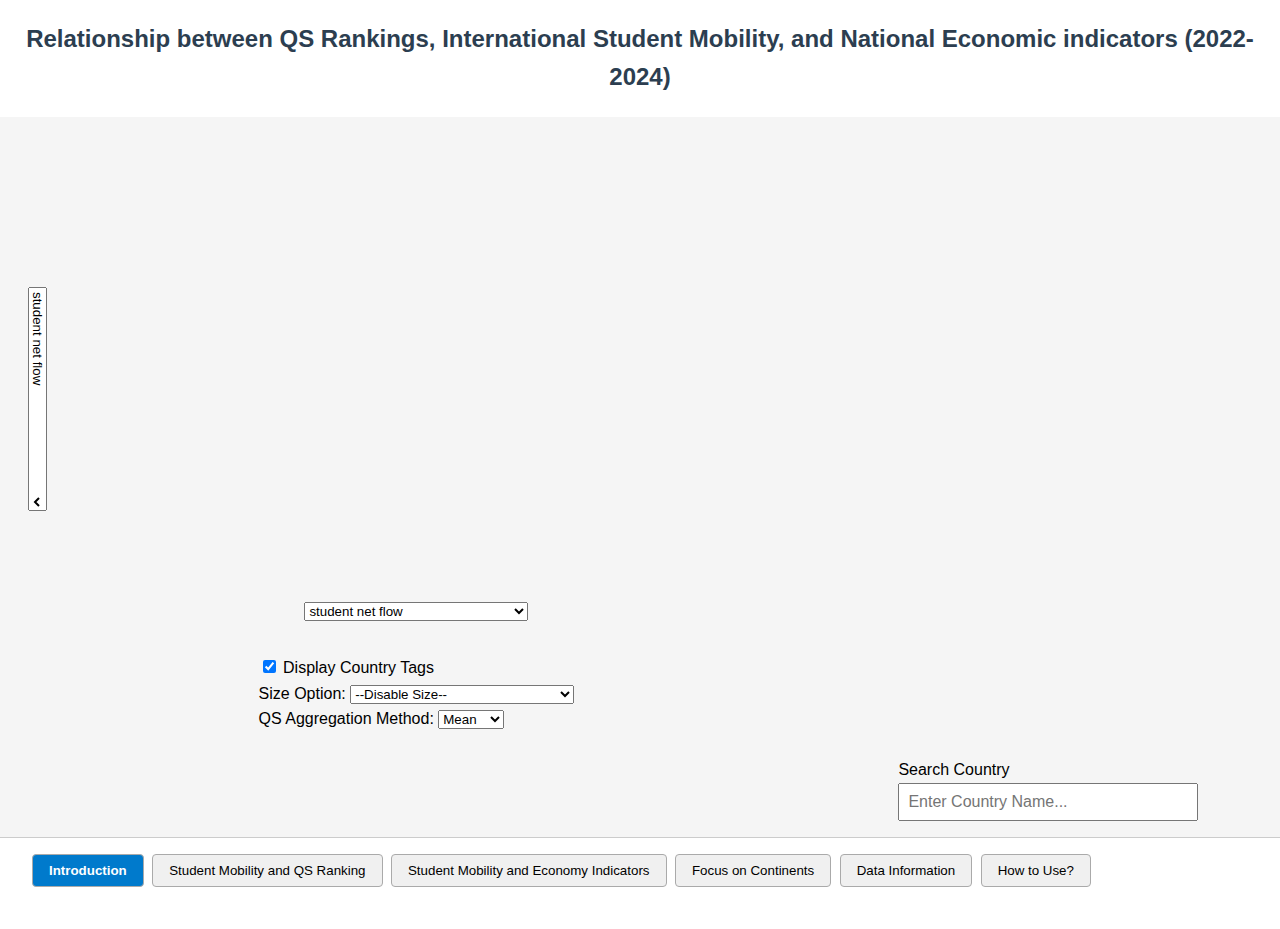
<file: ChunHengChien_34902678_Code/index.html>
<!DOCTYPE html>
<html lang="zh-TW">
<head>
  <meta charset="UTF-8" />
  <meta name="viewport" content="width=device-width, initial-scale=1.0" />
  <title>DVP Dashboard</title>
  <script src="https://d3js.org/d3.v7.min.js"></script>
  <link rel="stylesheet" href="styles.css">
</head>
<body>
  <!-- Dashboard  -->
  <h1 class="main-title">Relationship between QS Rankings, International Student Mobility, and National Economic indicators (2022-2024)</h1>
  <div class="dashboard">
    <!-- left: Bubble Chart  -->
    <div class="chart-left">
      <span class="chart-title" id="bubbleChartTitle"></span>
      <div id="bubbleChartWrapper" class="bubbleChartContainer">
        <svg id="bubbleChart"></svg>

        <!-- X axis -->
        <div id="xControl" class="axis-control">
          <label>
            <select id="xSelect">
              <optgroup label="Student Indicators">
                <option value="net_flow">student net flow</option>
                <option value="inflow">student inflow</option>
              </optgroup>
              <optgroup label="QS Indicators">
                <option value="rank_display">University Rank</option>
                <option value="qs_count">QS-Ranked Universities Count</option>
                <option value="ar_score">Academic Reputation</option>
                <option value="er_score">Employer Reputation</option>
                <option value="fsr_score">Faculty Student Ratio</option>
                <option value="cpf_score">Citations per Faculty</option>
                <option value="ifr_score">International Faculty Ratio</option>
                <option value="isr_score">International Student Ratio</option>
                <option value="irn_score">International Research Network</option>
                <option value="ger_score">Employment Outcomes</option>
                <option value="Overall_Score">Overall Score</option>
              </optgroup>
              <optgroup label="WEO Indicators">
                <option value="BCA">BCA</option>
                <option value="BCA_NGDPD">BCA_NGDPD</option>
                <option value="GGR">GGR</option>
                <option value="GGR_NGDP">GGR_NGDP</option>
                <option value="GGSB">GGSB</option>
                <option value="GGSB_NPGDP">GGSB_NPGDP</option>
                <option value="GGX">GGX</option>
                <option value="GGXCNL">GGXCNL</option>
                <option value="GGXCNL_NGDP">GGXCNL_NGDP</option>
                <option value="GGXONLB">GGXONLB</option>
                <option value="GGXONLB_NGDP">GGXONLB_NGDP</option>
                <option value="GGXWDG">GGXWDG</option>
                <option value="GGXWDG_NGDP">GGXWDG_NGDP</option>
                <option value="GGXWDN">GGXWDN</option>
                <option value="GGXWDN_NGDP">GGXWDN_NGDP</option>
                <option value="GGX_NGDP">GGX_NGDP</option>
                <option value="LE">LE</option>
                <option value="LP">LP</option>
                <option value="LUR">LUR</option>
                <option value="NGAP_NPGDP">NGAP_NPGDP</option>
                <option value="NGDP">NGDP</option>
                <option value="NGDPD">NGDPD</option>
                <option value="NGDPDPC">NGDPDPC</option>
                <option value="NGDPPC">NGDPPC</option>
                <option value="NGDPRPC">NGDPRPC</option>
                <option value="NGDPRPPPPC">NGDPRPPPPC</option>
                <option value="NGDP_D">NGDP_D</option>
                <option value="NGDP_FY">NGDP_FY</option>
                <option value="NGDP_R">NGDP_R</option>
                <option value="NGDP_RPCH">NGDP_RPCH</option>
                <option value="NGSD_NGDP">NGSD_NGDP</option>
                <option value="NID_NGDP">NID_NGDP</option>
                <option value="PCPI">PCPI</option>
                <option value="PCPIE">PCPIE</option>
                <option value="PCPIEPCH">PCPIEPCH</option>
                <option value="PCPIPCH">PCPIPCH</option>
                <option value="PPPEX">PPPEX</option>
                <option value="PPPGDP">PPPGDP</option>
                <option value="PPPPC">PPPPC</option>
                <option value="PPPSH">PPPSH</option>
                <option value="TMG_RPCH">TMG_RPCH</option>
                <option value="TM_RPCH">TM_RPCH</option>
                <option value="TXG_RPCH">TXG_RPCH</option>
                <option value="TX_RPCH">TX_RPCH</option>
              </optgroup>
            </select>
          </label>
        </div>

        <!-- Y axis -->
        <div id="yControl" class="axis-control">
          <label>
            <select id="ySelect">
              <optgroup label="Student Indicators">
                <option value="net_flow">student net flow</option>
                <option value="inflow">student inflow</option>
              </optgroup>
              <optgroup label="QS Indicators">
                <option value="rank_display">University Rank</option>
                <option value="qs_count">QS-Ranked Universities Count</option>
                <option value="ar_score">Academic Reputation</option>
                <option value="er_score">Employer Reputation</option>
                <option value="fsr_score">Faculty Student Ratio</option>
                <option value="cpf_score">Citations per Faculty</option>
                <option value="ifr_score">International Faculty Ratio</option>
                <option value="isr_score">International Student Ratio</option>
                <option value="irn_score">International Research Network</option>
                <option value="ger_score">Employment Outcomes</option>
                <option value="Overall_Score">Overall Score</option>
              </optgroup>
              <optgroup label="WEO Indicators">
                <option value="BCA">BCA</option>
                <option value="BCA_NGDPD">BCA_NGDPD</option>
                <option value="GGR">GGR</option>
                <option value="GGR_NGDP">GGR_NGDP</option>
                <option value="GGSB">GGSB</option>
                <option value="GGSB_NPGDP">GGSB_NPGDP</option>
                <option value="GGX">GGX</option>
                <option value="GGXCNL">GGXCNL</option>
                <option value="GGXCNL_NGDP">GGXCNL_NGDP</option>
                <option value="GGXONLB">GGXONLB</option>
                <option value="GGXONLB_NGDP">GGXONLB_NGDP</option>
                <option value="GGXWDG">GGXWDG</option>
                <option value="GGXWDG_NGDP">GGXWDG_NGDP</option>
                <option value="GGXWDN">GGXWDN</option>
                <option value="GGXWDN_NGDP">GGXWDN_NGDP</option>
                <option value="GGX_NGDP">GGX_NGDP</option>
                <option value="LE">LE</option>
                <option value="LP">LP</option>
                <option value="LUR">LUR</option>
                <option value="NGAP_NPGDP">NGAP_NPGDP</option>
                <option value="NGDP">NGDP</option>
                <option value="NGDPD">NGDPD</option>
                <option value="NGDPDPC">NGDPDPC</option>
                <option value="NGDPPC">NGDPPC</option>
                <option value="NGDPRPC">NGDPRPC</option>
                <option value="NGDPRPPPPC">NGDPRPPPPC</option>
                <option value="NGDP_D">NGDP_D</option>
                <option value="NGDP_FY">NGDP_FY</option>
                <option value="NGDP_R">NGDP_R</option>
                <option value="NGDP_RPCH">NGDP_RPCH</option>
                <option value="NGSD_NGDP">NGSD_NGDP</option>
                <option value="NID_NGDP">NID_NGDP</option>
                <option value="PCPI">PCPI</option>
                <option value="PCPIE">PCPIE</option>
                <option value="PCPIEPCH">PCPIEPCH</option>
                <option value="PCPIPCH">PCPIPCH</option>
                <option value="PPPEX">PPPEX</option>
                <option value="PPPGDP">PPPGDP</option>
                <option value="PPPPC">PPPPC</option>
                <option value="PPPSH">PPPSH</option>
                <option value="TMG_RPCH">TMG_RPCH</option>
                <option value="TM_RPCH">TM_RPCH</option>
                <option value="TXG_RPCH">TXG_RPCH</option>
                <option value="TX_RPCH">TX_RPCH</option>
              </optgroup>
            </select>
          </label>
        </div>
      </div>

      <!-- additional options -->
      <div class="bubble-options">
        <!-- display country tags -->
        <label id="toggleLabelsElement">
          <input type="checkbox" id="toggleLabels" checked />
          Display Country Tags
        </label>

        <!-- bubble size -->
        <div class="dropdown-inline">
          <label for="sizeSelect">Size Option: </label>
          <select id="sizeSelect">
            <option value="disabled"> --Disable Size-- </option>
            <optgroup label="Student Indicators">
                <option value="net_flow">student net flow</option>
                <option value="inflow">student inflow</option>
            </optgroup>
            <optgroup label="QS Indicators">
                <option value="rank_display">University Rank</option>
                <option value="qs_count">QS-Ranked Universities Count</option>
                <option value="ar_score">Academic Reputation</option>
                <option value="er_score">Employer Reputation</option>
                <option value="fsr_score">Faculty Student Ratio</option>
                <option value="cpf_score">Citations per Faculty</option>
                <option value="ifr_score">International Faculty Ratio</option>
                <option value="isr_score">International Student Ratio</option>
                <option value="irn_score">International Research Network</option>
                <option value="ger_score">Employment Outcomes</option>
                <option value="Overall_Score">Overall Score</option>
            </optgroup>
            <optgroup label="WEO Indicators">
                <option value="BCA">BCA</option>
                <option value="BCA_NGDPD">BCA_NGDPD</option>
                <option value="GGR">GGR</option>
                <option value="GGR_NGDP">GGR_NGDP</option>
                <option value="GGSB">GGSB</option>
                <option value="GGSB_NPGDP">GGSB_NPGDP</option>
                <option value="GGX">GGX</option>
                <option value="GGXCNL">GGXCNL</option>
                <option value="GGXCNL_NGDP">GGXCNL_NGDP</option>
                <option value="GGXONLB">GGXONLB</option>
                <option value="GGXONLB_NGDP">GGXONLB_NGDP</option>
                <option value="GGXWDG">GGXWDG</option>
                <option value="GGXWDG_NGDP">GGXWDG_NGDP</option>
                <option value="GGXWDN">GGXWDN</option>
                <option value="GGXWDN_NGDP">GGXWDN_NGDP</option>
                <option value="GGX_NGDP">GGX_NGDP</option>
                <option value="LE">LE</option>
                <option value="LP">LP</option>
                <option value="LUR">LUR</option>
                <option value="NGAP_NPGDP">NGAP_NPGDP</option>
                <option value="NGDP">NGDP</option>
                <option value="NGDPD">NGDPD</option>
                <option value="NGDPDPC">NGDPDPC</option>
                <option value="NGDPPC">NGDPPC</option>
                <option value="NGDPRPC">NGDPRPC</option>
                <option value="NGDPRPPPPC">NGDPRPPPPC</option>
                <option value="NGDP_D">NGDP_D</option>
                <option value="NGDP_FY">NGDP_FY</option>
                <option value="NGDP_R">NGDP_R</option>
                <option value="NGDP_RPCH">NGDP_RPCH</option>
                <option value="NGSD_NGDP">NGSD_NGDP</option>
                <option value="NID_NGDP">NID_NGDP</option>
                <option value="PCPI">PCPI</option>
                <option value="PCPIE">PCPIE</option>
                <option value="PCPIEPCH">PCPIEPCH</option>
                <option value="PCPIPCH">PCPIPCH</option>
                <option value="PPPEX">PPPEX</option>
                <option value="PPPGDP">PPPGDP</option>
                <option value="PPPPC">PPPPC</option>
                <option value="PPPSH">PPPSH</option>
                <option value="TMG_RPCH">TMG_RPCH</option>
                <option value="TM_RPCH">TM_RPCH</option>
                <option value="TXG_RPCH">TXG_RPCH</option>
                <option value="TX_RPCH">TX_RPCH</option>
            </optgroup>
          </select>
        </div>

        <!-- aggregate option for QS indicators -->
        <div class="dropdown-inline" id="dropdownInline">
          <label for="aggregateSelect">QS Aggregation Method: </label>
          <select id="aggregateSelect">
            <option value="mean">Mean</option>
            <option value="median">Median</option>
            <option value="max">Max</option>
            <option value="min">Min</option>
          </select>
        </div>
      </div>
    </div>

    <!-- right: Bar + Line Chart & search country -->
    <div class="chart-right">
      <span class="chart-title" id="barLineChartTitle"></span>
      <div class="barLineChartContainer" id="barLineChartContainer">
        <svg id="barLineChart"></svg>
      </div>

      <!-- search country -->
      <div class="dropdown-container" id="dropdownContainer">
        <span>Search Country</span>
        <input type="text" id="searchDropdownInput" placeholder="Enter Country Name..." />
        <ul id="dropdownList" class="dropdown-list"></ul>
      </div>
    </div>
  </div>

  <!-- description -->
  <div class="description">
    <div class="description-tabs">
      <button class="tab-button active" data-tab="intro">Introduction</button>
      <button class="tab-button" data-tab="qs">Student Mobility and QS Ranking</button>
      <button class="tab-button" data-tab="econ">Student Mobility and Economy Indicators</button>
      <button class="tab-button" data-tab="continent">Focus on Continents</button>
      <button class="tab-button" data-tab="info">Data Information</button>
      <button class="tab-button" onclick="startTour()">How to Use?</button>
    </div>

    <div class="description-content" id="descriptionContent"></div>
  </div>

  <div id="weoModal" class="modal" style="display:none;">
    <div class="modal-content">
      <span class="close-button">&times;</span>
      <h2>WEO Subject Code Explanation</h2>
      <table id="weoTable">
        <thead>
          <tr><th>Code</th><th>Description</th></tr>
        </thead>
        <tbody></tbody>
      </table>
    </div>
  </div>

  <div id="tourOverlay" style="display:none;">
    <div id="tourDialog">
      <p id="tourText"></p>
      <div id="tourButtons">
        <button id="tourPrev">Previous</button>
        <button id="tourNext">Next</button>
        <button id="tourEnd">End Tour</button>
      </div>
    </div>
  </div>

  <div id="tooltip" style="position: absolute; visibility: hidden; background: #eee; padding: 8px; border-radius: 4px; font-size: 12px; box-shadow: 0 0 5px rgba(0,0,0,0.2);"></div>

  <!-- Import JavaScript modules -->
  <script src="js-config.js"></script>
  <script src="js-dataLoader.js"></script>
  <script src="js-utils.js"></script>
  <script src="js-bubbleChart.js"></script>
  <script src="js-barLineChart.js"></script>
  <script src="js-searchDropdown.js"></script>
  <script src="js-tabContent.js"></script>
  <script src="js-weoModal.js"></script>
  <script src="js-tourGuide.js"></script>
  <script src="js-main.js"></script>
</body>
</html>
</file>
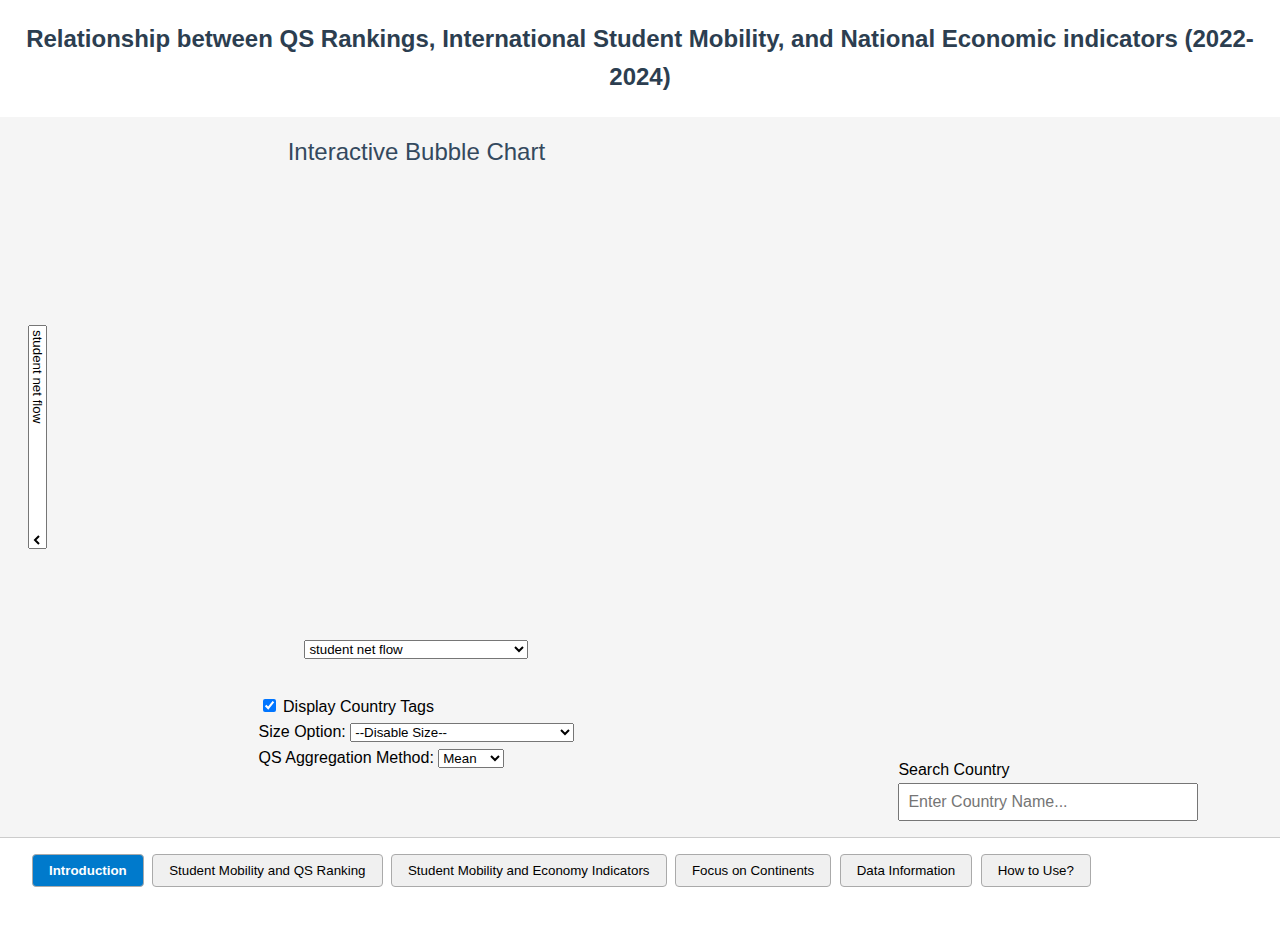
<file: project/index.html>
<!DOCTYPE html>
<html lang="zh-TW">
<head>
  <meta charset="UTF-8" />
  <meta name="viewport" content="width=device-width, initial-scale=1.0" />
  <title>DVP Dashboard</title>
  <script src="https://d3js.org/d3.v7.min.js"></script>
  <link rel="stylesheet" href="styles.css">
</head>
<body>
  <!-- Dashboard  -->
  <h1 class="main-title">Relationship between QS Rankings, International Student Mobility, and National Economic indicators (2022-2024)</h1>
  <div class="dashboard">
    <!-- left: Bubble Chart  -->
    <div class="chart-left">
      <span class="chart-title">Interactive Bubble Chart</span>
      <div id="bubbleChartWrapper" class="bubbleChartContainer">
        <svg id="bubbleChart"></svg>

        <!-- X axis -->
        <div id="xControl" class="axis-control">
          <label>
            <select id="xSelect">
              <optgroup label="Student Indicators">
                <option value="net_flow">student net flow</option>
                <option value="inflow">student inflow</option>
              </optgroup>
              <optgroup label="QS Indicators">
                <option value="rank_display">University Rank</option>
                <option value="qs_count">QS-Ranked Universities Count</option>
                <option value="ar_score">Academic Reputation</option>
                <option value="er_score">Employer Reputation</option>
                <option value="fsr_score">Faculty Student Ratio</option>
                <option value="cpf_score">Citations per Faculty</option>
                <option value="ifr_score">International Faculty Ratio</option>
                <option value="isr_score">International Student Ratio</option>
                <option value="irn_score">International Research Network</option>
                <option value="ger_score">Employment Outcomes</option>
                <option value="Overall_Score">Overall Score</option>
              </optgroup>
              <optgroup label="WEO Indicators">
                <option value="BCA">BCA</option>
                <option value="BCA_NGDPD">BCA_NGDPD</option>
                <option value="GGR">GGR</option>
                <option value="GGR_NGDP">GGR_NGDP</option>
                <option value="GGSB">GGSB</option>
                <option value="GGSB_NPGDP">GGSB_NPGDP</option>
                <option value="GGX">GGX</option>
                <option value="GGXCNL">GGXCNL</option>
                <option value="GGXCNL_NGDP">GGXCNL_NGDP</option>
                <option value="GGXONLB">GGXONLB</option>
                <option value="GGXONLB_NGDP">GGXONLB_NGDP</option>
                <option value="GGXWDG">GGXWDG</option>
                <option value="GGXWDG_NGDP">GGXWDG_NGDP</option>
                <option value="GGXWDN">GGXWDN</option>
                <option value="GGXWDN_NGDP">GGXWDN_NGDP</option>
                <option value="GGX_NGDP">GGX_NGDP</option>
                <option value="LE">LE</option>
                <option value="LP">LP</option>
                <option value="LUR">LUR</option>
                <option value="NGAP_NPGDP">NGAP_NPGDP</option>
                <option value="NGDP">NGDP</option>
                <option value="NGDPD">NGDPD</option>
                <option value="NGDPDPC">NGDPDPC</option>
                <option value="NGDPPC">NGDPPC</option>
                <option value="NGDPRPC">NGDPRPC</option>
                <option value="NGDPRPPPPC">NGDPRPPPPC</option>
                <option value="NGDP_D">NGDP_D</option>
                <option value="NGDP_FY">NGDP_FY</option>
                <option value="NGDP_R">NGDP_R</option>
                <option value="NGDP_RPCH">NGDP_RPCH</option>
                <option value="NGSD_NGDP">NGSD_NGDP</option>
                <option value="NID_NGDP">NID_NGDP</option>
                <option value="PCPI">PCPI</option>
                <option value="PCPIE">PCPIE</option>
                <option value="PCPIEPCH">PCPIEPCH</option>
                <option value="PCPIPCH">PCPIPCH</option>
                <option value="PPPEX">PPPEX</option>
                <option value="PPPGDP">PPPGDP</option>
                <option value="PPPPC">PPPPC</option>
                <option value="PPPSH">PPPSH</option>
                <option value="TMG_RPCH">TMG_RPCH</option>
                <option value="TM_RPCH">TM_RPCH</option>
                <option value="TXG_RPCH">TXG_RPCH</option>
                <option value="TX_RPCH">TX_RPCH</option>
              </optgroup>
            </select>
          </label>
        </div>

        <!-- Y axis -->
        <div id="yControl" class="axis-control">
          <label>
            <select id="ySelect">
              <optgroup label="Student Indicators">
                <option value="net_flow">student net flow</option>
                <option value="inflow">student inflow</option>
              </optgroup>
              <optgroup label="QS Indicators">
                <option value="rank_display">University Rank</option>
                <option value="qs_count">QS-Ranked Universities Count</option>
                <option value="ar_score">Academic Reputation</option>
                <option value="er_score">Employer Reputation</option>
                <option value="fsr_score">Faculty Student Ratio</option>
                <option value="cpf_score">Citations per Faculty</option>
                <option value="ifr_score">International Faculty Ratio</option>
                <option value="isr_score">International Student Ratio</option>
                <option value="irn_score">International Research Network</option>
                <option value="ger_score">Employment Outcomes</option>
                <option value="Overall_Score">Overall Score</option>
              </optgroup>
              <optgroup label="WEO Indicators">
                <option value="BCA">BCA</option>
                <option value="BCA_NGDPD">BCA_NGDPD</option>
                <option value="GGR">GGR</option>
                <option value="GGR_NGDP">GGR_NGDP</option>
                <option value="GGSB">GGSB</option>
                <option value="GGSB_NPGDP">GGSB_NPGDP</option>
                <option value="GGX">GGX</option>
                <option value="GGXCNL">GGXCNL</option>
                <option value="GGXCNL_NGDP">GGXCNL_NGDP</option>
                <option value="GGXONLB">GGXONLB</option>
                <option value="GGXONLB_NGDP">GGXONLB_NGDP</option>
                <option value="GGXWDG">GGXWDG</option>
                <option value="GGXWDG_NGDP">GGXWDG_NGDP</option>
                <option value="GGXWDN">GGXWDN</option>
                <option value="GGXWDN_NGDP">GGXWDN_NGDP</option>
                <option value="GGX_NGDP">GGX_NGDP</option>
                <option value="LE">LE</option>
                <option value="LP">LP</option>
                <option value="LUR">LUR</option>
                <option value="NGAP_NPGDP">NGAP_NPGDP</option>
                <option value="NGDP">NGDP</option>
                <option value="NGDPD">NGDPD</option>
                <option value="NGDPDPC">NGDPDPC</option>
                <option value="NGDPPC">NGDPPC</option>
                <option value="NGDPRPC">NGDPRPC</option>
                <option value="NGDPRPPPPC">NGDPRPPPPC</option>
                <option value="NGDP_D">NGDP_D</option>
                <option value="NGDP_FY">NGDP_FY</option>
                <option value="NGDP_R">NGDP_R</option>
                <option value="NGDP_RPCH">NGDP_RPCH</option>
                <option value="NGSD_NGDP">NGSD_NGDP</option>
                <option value="NID_NGDP">NID_NGDP</option>
                <option value="PCPI">PCPI</option>
                <option value="PCPIE">PCPIE</option>
                <option value="PCPIEPCH">PCPIEPCH</option>
                <option value="PCPIPCH">PCPIPCH</option>
                <option value="PPPEX">PPPEX</option>
                <option value="PPPGDP">PPPGDP</option>
                <option value="PPPPC">PPPPC</option>
                <option value="PPPSH">PPPSH</option>
                <option value="TMG_RPCH">TMG_RPCH</option>
                <option value="TM_RPCH">TM_RPCH</option>
                <option value="TXG_RPCH">TXG_RPCH</option>
                <option value="TX_RPCH">TX_RPCH</option>
              </optgroup>
            </select>
          </label>
        </div>
      </div>

      <!-- additional options -->
      <div class="bubble-options">
        <!-- display country tags -->
        <label id="toggleLabelsElement">
          <input type="checkbox" id="toggleLabels" checked />
          Display Country Tags
        </label>

        <!-- bubble size -->
        <div class="dropdown-inline">
          <label for="sizeSelect">Size Option: </label>
          <select id="sizeSelect">
            <option value="disabled"> --Disable Size-- </option>
            <optgroup label="Student Indicators">
                <option value="net_flow">student net flow</option>
                <option value="inflow">student inflow</option>
            </optgroup>
            <optgroup label="QS Indicators">
                <option value="rank_display">University Rank</option>
                <option value="qs_count">QS-Ranked Universities Count</option>
                <option value="ar_score">Academic Reputation</option>
                <option value="er_score">Employer Reputation</option>
                <option value="fsr_score">Faculty Student Ratio</option>
                <option value="cpf_score">Citations per Faculty</option>
                <option value="ifr_score">International Faculty Ratio</option>
                <option value="isr_score">International Student Ratio</option>
                <option value="irn_score">International Research Network</option>
                <option value="ger_score">Employment Outcomes</option>
                <option value="Overall_Score">Overall Score</option>
            </optgroup>
            <optgroup label="WEO Indicators">
                <option value="BCA">BCA</option>
                <option value="BCA_NGDPD">BCA_NGDPD</option>
                <option value="GGR">GGR</option>
                <option value="GGR_NGDP">GGR_NGDP</option>
                <option value="GGSB">GGSB</option>
                <option value="GGSB_NPGDP">GGSB_NPGDP</option>
                <option value="GGX">GGX</option>
                <option value="GGXCNL">GGXCNL</option>
                <option value="GGXCNL_NGDP">GGXCNL_NGDP</option>
                <option value="GGXONLB">GGXONLB</option>
                <option value="GGXONLB_NGDP">GGXONLB_NGDP</option>
                <option value="GGXWDG">GGXWDG</option>
                <option value="GGXWDG_NGDP">GGXWDG_NGDP</option>
                <option value="GGXWDN">GGXWDN</option>
                <option value="GGXWDN_NGDP">GGXWDN_NGDP</option>
                <option value="GGX_NGDP">GGX_NGDP</option>
                <option value="LE">LE</option>
                <option value="LP">LP</option>
                <option value="LUR">LUR</option>
                <option value="NGAP_NPGDP">NGAP_NPGDP</option>
                <option value="NGDP">NGDP</option>
                <option value="NGDPD">NGDPD</option>
                <option value="NGDPDPC">NGDPDPC</option>
                <option value="NGDPPC">NGDPPC</option>
                <option value="NGDPRPC">NGDPRPC</option>
                <option value="NGDPRPPPPC">NGDPRPPPPC</option>
                <option value="NGDP_D">NGDP_D</option>
                <option value="NGDP_FY">NGDP_FY</option>
                <option value="NGDP_R">NGDP_R</option>
                <option value="NGDP_RPCH">NGDP_RPCH</option>
                <option value="NGSD_NGDP">NGSD_NGDP</option>
                <option value="NID_NGDP">NID_NGDP</option>
                <option value="PCPI">PCPI</option>
                <option value="PCPIE">PCPIE</option>
                <option value="PCPIEPCH">PCPIEPCH</option>
                <option value="PCPIPCH">PCPIPCH</option>
                <option value="PPPEX">PPPEX</option>
                <option value="PPPGDP">PPPGDP</option>
                <option value="PPPPC">PPPPC</option>
                <option value="PPPSH">PPPSH</option>
                <option value="TMG_RPCH">TMG_RPCH</option>
                <option value="TM_RPCH">TM_RPCH</option>
                <option value="TXG_RPCH">TXG_RPCH</option>
                <option value="TX_RPCH">TX_RPCH</option>
            </optgroup>
          </select>
        </div>

        <!-- aggregate option for QS indicators -->
        <div class="dropdown-inline" id="dropdownInline">
          <label for="aggregateSelect">QS Aggregation Method: </label>
          <select id="aggregateSelect">
            <option value="mean">Mean</option>
            <option value="median">Median</option>
            <option value="max">Max</option>
            <option value="min">Min</option>
          </select>
        </div>
      </div>
    </div>

    <!-- right: Bar + Line Chart & search country -->
    <div class="chart-right">
      <div class="barLineChartContainer" id="barLineChartContainer">
        <svg id="barLineChart"></svg>
      </div>

      <!-- search country -->
      <div class="dropdown-container" id="dropdownContainer">
        <span>Search Country</span>
        <input type="text" id="searchDropdownInput" placeholder="Enter Country Name..." />
        <ul id="dropdownList" class="dropdown-list"></ul>
      </div>
    </div>
  </div>

  <!-- description -->
  <div class="description">
    <div class="description-tabs">
      <button class="tab-button active" data-tab="intro">Introduction</button>
      <button class="tab-button" data-tab="qs">Student Mobility and QS Ranking</button>
      <button class="tab-button" data-tab="econ">Student Mobility and Economy Indicators</button>
      <button class="tab-button" data-tab="continent">Focus on Continents</button>
      <button class="tab-button" data-tab="info">Data Information</button>
      <button class="tab-button" onclick="startTour()">How to Use?</button>
    </div>

    <div class="description-content" id="descriptionContent"></div>
  </div>

  <div id="weoModal" class="modal" style="display:none;">
    <div class="modal-content">
      <span class="close-button">&times;</span>
      <h2>WEO Subject Code Explanation</h2>
      <table id="weoTable">
        <thead>
          <tr><th>Code</th><th>Description</th></tr>
        </thead>
        <tbody></tbody>
      </table>
    </div>
  </div>

  <div id="tourOverlay" style="display:none;">
    <div id="tourDialog">
      <p id="tourText"></p>
      <div id="tourButtons">
        <button id="tourPrev">Previous</button>
        <button id="tourNext">Next</button>
        <button id="tourEnd">End Tour</button>
      </div>
    </div>
  </div>

  <div id="tooltip" style="position: absolute; visibility: hidden; background: #eee; padding: 8px; border-radius: 4px; font-size: 12px; box-shadow: 0 0 5px rgba(0,0,0,0.2);"></div>

  <!-- Import JavaScript modules -->
  <script src="js-config.js"></script>
  <script src="js-dataLoader.js"></script>
  <script src="js-utils.js"></script>
  <script src="js-bubbleChart.js"></script>
  <script src="js-barLineChart.js"></script>
  <script src="js-searchDropdown.js"></script>
  <script src="js-tabContent.js"></script>
  <script src="js-weoModal.js"></script>
  <script src="js-tourGuide.js"></script>
  <script src="js-main.js"></script>
</body>
</html>
</file>
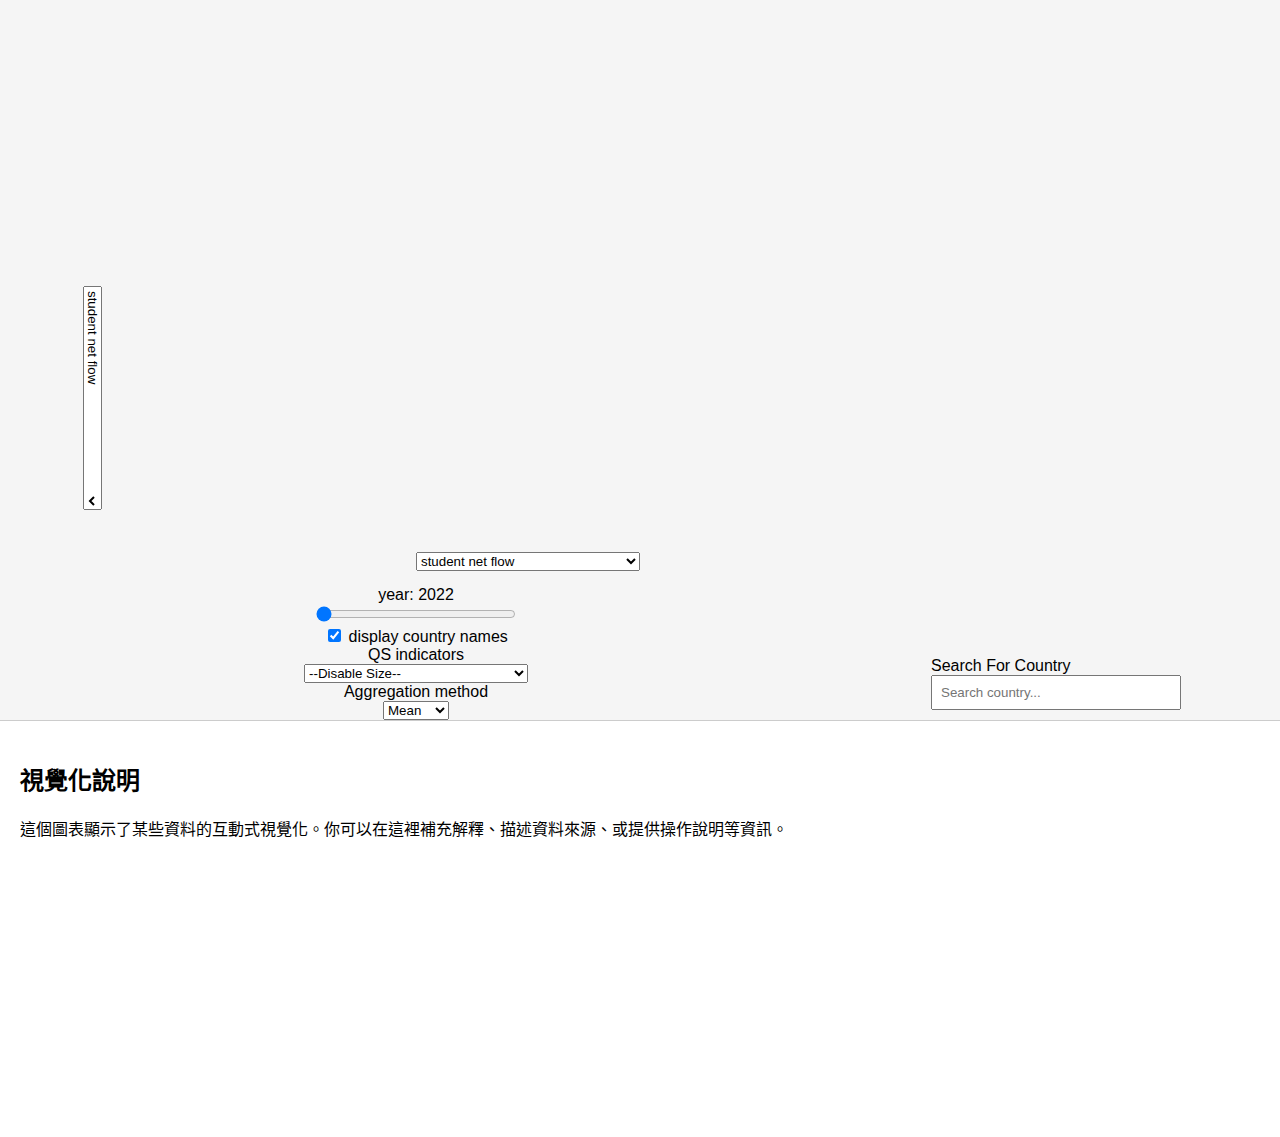
<file: dvp.html>
<!DOCTYPE html>
<html lang="zh-TW">
<head>
  <meta charset="UTF-8" />
  <meta name="viewport" content="width=device-width, initial-scale=1.0" />
  <title>DVP Dashboard</title>
  <script src="https://d3js.org/d3.v7.min.js"></script>
  <style>
    body {
      font-family: Arial, sans-serif;
      margin: 0;
      padding: 0;
    }

    .dashboard {
      display: flex;
      flex-direction: row;
      width: 100%;
      height: 80vh;
      background-color: #f5f5f5;
    }

    .chart-left {
      flex: 6.5;
      display: flex;
      flex-direction: column;
      align-items: center;
      justify-content: flex-start;
    }

    .controls {
      margin: 10px;
    }

    .bubbleChartContainer {
      position: relative;
      width: 100%;
      height: 100%;
      display: flex;  
      flex-direction: column;
      align-items: center;
      justify-content: center;
    }

    #bubbleChart {
      flex: 7.5;
      width: 100%;
      height: 100%;
      display: block;
      position: relative;
    }

    #yControl {
      position: absolute;
      left: 0;
      top: 50%;
      writing-mode: vertical-rl;
      text-align: center;
    }

    #xControl {
      position: absolute;
      bottom: 0;
      left: 50%;
      text-align: center;
    }

    #yearSliderWrapper {
      margin-top: 15px;
      text-align: center;
    }

    .chart-right {
      flex: 3.5;
      display: flex;
      flex-direction: column;
      align-items: center;
      justify-content: center;
    }

    .barline-tooltip {
      position: absolute;
      background: rgba(0, 0, 0, 0.75);
      color: #fff;
      padding: 6px 10px;
      border-radius: 4px;
      font-size: 12px;
      pointer-events: none;
      visibility: hidden;
      z-index: 1000;
    }


    svg {
      width: 90%;
      height: 90%;
    }


    .description {
      height: 40vh;
      padding: 20px;
      background-color: #ffffff;
      border-top: 1px solid #ccc;
      overflow-y: auto;
    }

    .dropdown-container {
      position: relative;
      width: 250px;
      margin: 10px 0;
    }

    #searchDropdownInput {
      width: 100%;
      padding: 8px;
      box-sizing: border-box;
    }

    .dropdown-list {
      position: absolute;
      width: 100%;
      max-height: 200px;
      overflow-y: auto;
      border: 1px solid #ccc;
      border-top: none;
      background-color: white;
      list-style: none;
      padding: 0;
      margin: 0;
      display: none;
      z-index: 999;
    }

    .dropdown-list li {
      padding: 8px;
      cursor: pointer;
    }

    .dropdown-list li:hover {
      background-color: #f0f0f0;
    }
  </style>
</head>
<body>

  <!-- Dashboard -->
  <div class="dashboard">
    <div class="chart-left">
      <!-- bubble chart with interactable elements -->
      <div id="bubbleChartWrapper" style="position: relative; width: 80%; height: 80%; top:auto ">
        <svg id="bubbleChart"></svg>

        <!-- drop-down menu for x axis -->
        <div id="xControl">
          <label>
            <select id="xSelect">
              <optgroup label="Student Indicators">
                <option value="net_flow">student net flow</option>
                <option value="inflow">student inflow</option>
              </optgroup>
              <optgroup label="QS Indicators">
                <option value="rank_display">Rank Display</option>
                <option value="ar_score">Academic Reputation</option>
                <option value="er_score">Employer Reputation</option>
                <option value="fsr_score">Faculty Student Ratio</option>
                <option value="cpf_score">Citations per Faculty</option>
                <option value="ifr_score">International Faculty Ratio</option>
                <option value="isr_score">International Student Ratio</option>
                <option value="irn_score">International Research Network</option>
                <option value="ger_score">Employment Outcomes</option>
                <option value="Overall_Score">Overall Score</option>
              </optgroup>
              <optgroup label="WEO Indicators">
                <option value="BCA">BCA</option>
                <option value="BCA_NGDPD">BCA_NGDPD</option>
                <option value="GGR">GGR</option>
                <option value="GGR_NGDP">GGR_NGDP</option>
                <option value="GGSB">GGSB</option>
                <option value="GGSB_NPGDP">GGSB_NPGDP</option>
                <option value="GGX">GGX</option>
                <option value="GGXCNL">GGXCNL</option>
                <option value="GGXCNL_NGDP">GGXCNL_NGDP</option>
                <option value="GGXONLB">GGXONLB</option>
                <option value="GGXONLB_NGDP">GGXONLB_NGDP</option>
                <option value="GGXWDG">GGXWDG</option>
                <option value="GGXWDG_NGDP">GGXWDG_NGDP</option>
                <option value="GGXWDN">GGXWDN</option>
                <option value="GGXWDN_NGDP">GGXWDN_NGDP</option>
                <option value="GGX_NGDP">GGX_NGDP</option>
                <option value="LE">LE</option>
                <option value="LP">LP</option>
                <option value="LUR">LUR</option>
                <option value="NGAP_NPGDP">NGAP_NPGDP</option>
                <option value="NGDP">NGDP</option>
                <option value="NGDPD">NGDPD</option>
                <option value="NGDPDPC">NGDPDPC</option>
                <option value="NGDPPC">NGDPPC</option>
                <option value="NGDPRPC">NGDPRPC</option>
                <option value="NGDPRPPPPC">NGDPRPPPPC</option>
                <option value="NGDP_D">NGDP_D</option>
                <option value="NGDP_FY">NGDP_FY</option>
                <option value="NGDP_R">NGDP_R</option>
                <option value="NGDP_RPCH">NGDP_RPCH</option>
                <option value="NGSD_NGDP">NGSD_NGDP</option>
                <option value="NID_NGDP">NID_NGDP</option>
                <option value="PCPI">PCPI</option>
                <option value="PCPIE">PCPIE</option>
                <option value="PCPIEPCH">PCPIEPCH</option>
                <option value="PCPIPCH">PCPIPCH</option>
                <option value="PPPEX">PPPEX</option>
                <option value="PPPGDP">PPPGDP</option>
                <option value="PPPPC">PPPPC</option>
                <option value="PPPSH">PPPSH</option>
                <option value="TMG_RPCH">TMG_RPCH</option>
                <option value="TM_RPCH">TM_RPCH</option>
                <option value="TXG_RPCH">TXG_RPCH</option>
                <option value="TX_RPCH">TX_RPCH</option>
              </optgroup>
            </select>
          </label>
        </div>

        <!-- drop-down menu for y axis -->
        <div id="yControl">
          <label>
            <select id="ySelect">
              <optgroup label="Student Indicators">
                <option value="net_flow">student net flow</option>
                <option value="inflow">student inflow</option>
              </optgroup>
              <optgroup label="QS Indicators">
                <option value="rank_display">Rank Display</option>
                <option value="ar_score">Academic Reputation</option>
                <option value="er_score">Employer Reputation</option>
                <option value="fsr_score">Faculty Student Ratio</option>
                <option value="cpf_score">Citations per Faculty</option>
                <option value="ifr_score">International Faculty Ratio</option>
                <option value="isr_score">International Student Ratio</option>
                <option value="irn_score">International Research Network</option>
                <option value="ger_score">Employment Outcomes</option>
                <option value="Overall_Score">Overall Score</option>
              </optgroup>
              <optgroup label="WEO Indicators">
                <option value="BCA">BCA</option>
                <option value="BCA_NGDPD">BCA_NGDPD</option>
                <option value="GGR">GGR</option>
                <option value="GGR_NGDP">GGR_NGDP</option>
                <option value="GGSB">GGSB</option>
                <option value="GGSB_NPGDP">GGSB_NPGDP</option>
                <option value="GGX">GGX</option>
                <option value="GGXCNL">GGXCNL</option>
                <option value="GGXCNL_NGDP">GGXCNL_NGDP</option>
                <option value="GGXONLB">GGXONLB</option>
                <option value="GGXONLB_NGDP">GGXONLB_NGDP</option>
                <option value="GGXWDG">GGXWDG</option>
                <option value="GGXWDG_NGDP">GGXWDG_NGDP</option>
                <option value="GGXWDN">GGXWDN</option>
                <option value="GGXWDN_NGDP">GGXWDN_NGDP</option>
                <option value="GGX_NGDP">GGX_NGDP</option>
                <option value="LE">LE</option>
                <option value="LP">LP</option>
                <option value="LUR">LUR</option>
                <option value="NGAP_NPGDP">NGAP_NPGDP</option>
                <option value="NGDP">NGDP</option>
                <option value="NGDPD">NGDPD</option>
                <option value="NGDPDPC">NGDPDPC</option>
                <option value="NGDPPC">NGDPPC</option>
                <option value="NGDPRPC">NGDPRPC</option>
                <option value="NGDPRPPPPC">NGDPRPPPPC</option>
                <option value="NGDP_D">NGDP_D</option>
                <option value="NGDP_FY">NGDP_FY</option>
                <option value="NGDP_R">NGDP_R</option>
                <option value="NGDP_RPCH">NGDP_RPCH</option>
                <option value="NGSD_NGDP">NGSD_NGDP</option>
                <option value="NID_NGDP">NID_NGDP</option>
                <option value="PCPI">PCPI</option>
                <option value="PCPIE">PCPIE</option>
                <option value="PCPIEPCH">PCPIEPCH</option>
                <option value="PCPIPCH">PCPIPCH</option>
                <option value="PPPEX">PPPEX</option>
                <option value="PPPGDP">PPPGDP</option>
                <option value="PPPPC">PPPPC</option>
                <option value="PPPSH">PPPSH</option>
                <option value="TMG_RPCH">TMG_RPCH</option>
                <option value="TM_RPCH">TM_RPCH</option>
                <option value="TXG_RPCH">TXG_RPCH</option>
                <option value="TX_RPCH">TX_RPCH</option>
              </optgroup>
            </select>
          </label>
        </div>

      </div>

      <!-- slider -->
      <div id="yearSliderWrapper">
        <label for="yearSlider">year: 
          <span id="yearLabel">2022</span>
        </label>
        <br />
        <input type="range" id="yearSlider" min="2022" max="2024" step="1" value="2022" style="width: 200px" />
      </div>

      <label>
        <input type="checkbox" id="toggleLabels" checked>
        display country names
      </label>

      <label for="sizeSelect">QS indicators</label>
      <select id="sizeSelect">
        <option value="disabled"> --Disable Size-- </option>
        <optgroup label="Student Indicators">
          <option value="net_flow">student net flow</option>
          <option value="inflow">student inflow</option>
        </optgroup>
        <optgroup label="QS Indicators">
          <option value="rank_display">Rank Display</option>
          <option value="ar_score">Academic Reputation</option>
          <option value="er_score">Employer Reputation</option>
          <option value="fsr_score">Faculty Student Ratio</option>
          <option value="cpf_score">Citations per Faculty</option>
          <option value="ifr_score">International Faculty Ratio</option>
          <option value="isr_score">International Student Ratio</option>
          <option value="irn_score">International Research Network</option>
          <option value="ger_score">Employment Outcomes</option>
          <option value="Overall_Score">Overall Score</option>
        </optgroup>
        <optgroup label="WEO Indicators">
          <option value="BCA">BCA</option>
          <option value="BCA_NGDPD">BCA_NGDPD</option>
          <option value="GGR">GGR</option>
          <option value="GGR_NGDP">GGR_NGDP</option>
          <option value="GGSB">GGSB</option>
          <option value="GGSB_NPGDP">GGSB_NPGDP</option>
          <option value="GGX">GGX</option>
          <option value="GGXCNL">GGXCNL</option>
          <option value="GGXCNL_NGDP">GGXCNL_NGDP</option>
          <option value="GGXONLB">GGXONLB</option>
          <option value="GGXONLB_NGDP">GGXONLB_NGDP</option>
          <option value="GGXWDG">GGXWDG</option>
          <option value="GGXWDG_NGDP">GGXWDG_NGDP</option>
          <option value="GGXWDN">GGXWDN</option>
          <option value="GGXWDN_NGDP">GGXWDN_NGDP</option>
          <option value="GGX_NGDP">GGX_NGDP</option>
          <option value="LE">LE</option>
          <option value="LP">LP</option>
          <option value="LUR">LUR</option>
          <option value="NGAP_NPGDP">NGAP_NPGDP</option>
          <option value="NGDP">NGDP</option>
          <option value="NGDPD">NGDPD</option>
          <option value="NGDPDPC">NGDPDPC</option>
          <option value="NGDPPC">NGDPPC</option>
          <option value="NGDPRPC">NGDPRPC</option>
          <option value="NGDPRPPPPC">NGDPRPPPPC</option>
          <option value="NGDP_D">NGDP_D</option>
          <option value="NGDP_FY">NGDP_FY</option>
          <option value="NGDP_R">NGDP_R</option>
          <option value="NGDP_RPCH">NGDP_RPCH</option>
          <option value="NGSD_NGDP">NGSD_NGDP</option>
          <option value="NID_NGDP">NID_NGDP</option>
          <option value="PCPI">PCPI</option>
          <option value="PCPIE">PCPIE</option>
          <option value="PCPIEPCH">PCPIEPCH</option>
          <option value="PCPIPCH">PCPIPCH</option>
          <option value="PPPEX">PPPEX</option>
          <option value="PPPGDP">PPPGDP</option>
          <option value="PPPPC">PPPPC</option>
          <option value="PPPSH">PPPSH</option>
          <option value="TMG_RPCH">TMG_RPCH</option>
          <option value="TM_RPCH">TM_RPCH</option>
          <option value="TXG_RPCH">TXG_RPCH</option>
          <option value="TX_RPCH">TX_RPCH</option>
        </optgroup>
      </select>

      <label for="aggregateSelect">Aggregation method</label>
      <select id="aggregateSelect">
        <option value="mean">Mean</option>
        <option value="median">Median</option>
        <option value="max">Max</option>
        <option value="min">Min</option>
      </select>

    </div>

    <div class="chart-right">
      <svg id="barLineChart"></svg>

      <div class="dropdown-container">
        <span>Search For Country</span>
        <input type="text" id="searchDropdownInput" placeholder="Search country..." />
        <ul id="dropdownList" class="dropdown-list"></ul>
      </div>
    </div>
  </div>

  <!-- description -->
  <div class="description">
    <h2>視覺化說明</h2>
    <p>
      這個圖表顯示了某些資料的互動式視覺化。你可以在這裡補充解釋、描述資料來源、或提供操作說明等資訊。
    </p>
  </div>

  <script>
    let inFlowData = [];
    let netFlowData = [];
    let WEOData = [];
    let QSData = [];
    let countryList = [];
    let activeContinents = new Set(["Asia", "Europe", "Africa", "Oceania", "Americas"]);
    let selectedCountryCode = 'AUS';

    Promise.all([
      d3.csv("data/inbound.csv", d => ({ ISO: d.geoUnit, Country: d.country, continent: d.continent, year: +d.year, inflow: +d.value })),
      d3.csv("data/net_flow.csv", d => ({ ISO: d.geoUnit, Country: d.country, continent: d.continent, year: +d.year, net_flow: +d.value })),
      d3.csv("data/WEO_cleaned.csv", d => {
        const obj = { ISO: d.ISO, Country: d.Country, continent: d.continent };
        Object.keys(d).forEach(key => {
          if (key !== "ISO" && key !== "Country" && key !== "continent") {
            obj[key] = +d[key];
          }
        });
        return obj;
      }),
      d3.csv("data/QS_cleaned.csv", d => {
        const obj = {institution: d.institution, ISO: d.location_code, Country: d.location, continent: d.continent}
        Object.keys(d).forEach(key => {
          if (key !== "institution" && key !== "location_code" && key !== "location" && key !== "continent") {
            obj[key] = +d[key];
          }
        })
        return obj;
      })
    ]).then(([inFlow, netFlow, weo, qs]) => {
      inFlowData = inFlow;
      netFlowData = netFlow;
      WEOData = weo;
      QSData = qs;

      countryList = Array.from(
        new Map(WEOData.map(d => [d.ISO, d.Country])).entries()
      ).map(([ISO, Country]) => ({ ISO, Country })).sort((a, b) => a.Country.localeCompare(b.Country));

      // console.log(countryList);

      updateBubbleChart();
      updateBarLineChart(selectedCountryCode);
    });

    const bubbleSvg = d3.select("#bubbleChart");

    const tooltip = d3.select("body")
      .append("div")
      .attr("class", "tooltip")
      .style("position", "absolute")
      .style("visibility", "hidden")
      .style("background", "rgba(0,0,0,0.7)")
      .style("color", "#fff")
      .style("padding", "5px 10px")
      .style("border-radius", "5px")
      .style("font-size", "12px");

    const margin = { top: 20, right: 20, bottom: 40, left: 40 },
      width = 700,
      height = 460,
      innerWidth = width - margin.left - margin.right,
      innerHeight = height - margin.top - margin.bottom;

    const chartGroup = bubbleSvg
      .attr("width", width)
      .attr("height", height)
      .append("g")
      .attr("transform", `translate(${margin.left},${margin.top})`);

    const continentColorMap = {
      "Asia": "#1f77b4",
      "Europe": "#ff7f0e",
      "Africa": "#2ca02c",
      "Oceania": "#d62728",
      "Americas": "#9467bd"
    };

    let rScale = d3.scaleLinear()
          .range([6, 40]);

    function aggregate(values, method) {
      values = values.filter(v => !isNaN(v)); // 過濾 NaN
      if (values.length === 0) return 0;
      switch (method) {
        case "mean":
          return d3.mean(values);
        case "median":
          return d3.median(values);
        case "max":
          return d3.max(values);
        case "min":
          return d3.min(values);
        default:
          return 0;
      }
    }


    function updateBubbleChart() {
      xVar = d3.select("#xSelect").property("value");
      xGroup = d3.select("#xSelect").node().selectedOptions[0].parentNode.label;
      yVar = d3.select("#ySelect").property("value");
      yGroup = d3.select("#ySelect").node().selectedOptions[0].parentNode.label;
      year = +d3.select("#yearSlider").property("value");
      sizeVar = d3.select("#sizeSelect").property("value");
      sizeGroup = d3.select("#sizeSelect").node().selectedOptions[0].parentNode.label;
      aggregateMethod = d3.select("#aggregateSelect").property("value");

      function getData(value, group, year) {
        let data;
        if (value == 'disabled') return null;

        if (value === 'net_flow') {
          data = netFlowData;
        } else if (value === 'inflow') {
          data = inFlowData;
        } else if (group === 'QS Indicators') {
          data = QSData;
        } else {
          data = WEOData;
        }
        data = data.filter(d => d.year === year);

        if (group === 'QS Indicators'){
          const qsList = []
          const groupedByCountry = d3.group(data, d => d.ISO);
          groupedByCountry.forEach((entries, countryCode) => {
            const continent = entries[0]?.continent || "Unknown";
            let values = entries.map(e => {
              return +e[value];
            });
            qsList.push({ISO: countryCode, year: year, [value]:aggregate(values, aggregateMethod), continent: continent})
          });
          data = qsList;
        }
        return data;
      }

      let xSelectData = getData(xVar, xGroup, year);
      let ySelectData = getData(yVar, yGroup, year);
      let sizeSelectData = getData(sizeVar, sizeGroup, year);
      
      let rScale;

      if (sizeVar !== "disabled") {
        const validRValues = sizeSelectData
          .filter(d => !isNaN(d[sizeVar]))
          .map(d => +d[sizeVar]);

        if (validRValues.length > 0) {
          const rExtent = d3.extent(validRValues); // [min, max]

          rScale = d3.scaleLinear()
            .domain(rExtent)
            .range([6, 40]);
        }
      }

      const mergedData = ySelectData.map(d => {
        const match = xSelectData.find(w => w.ISO === d.ISO);
        // console.log(match.inflow);
        // console.log(match)
        if (!match) return null;
        const sizeEntry = sizeSelectData ? sizeSelectData.find(w => w.ISO === d.ISO) : null;
        const sizeValue = sizeEntry ? sizeEntry[sizeVar] : null;
        let r = 6;
        if (sizeVar !== "disabled" && sizeValue !== undefined && rScale) {
          r = rScale(sizeValue);
        }
        const item = {
          ISO: d.ISO,
          x: match[xVar],
          y: d[yVar],
          r,
          sizeValue,
          country: d.Country,
          continent: d.continent
        };
        return item;
      }).filter(d => d && !isNaN(d.x) && !isNaN(d.y));

      drawBubbleChart(mergedData, xVar, yVar, sizeVar);
    }

    // 畫氣泡圖
    function drawBubbleChart(data, xLabel, yLabel, sizeLabel) {
      const labelVisibility = d3.select("#toggleLabels").property("checked");

      const sizeLegendLabel = {
        "net_flow": "Intenational Student net Flow",
        "inflow": "Intenational Student Inflow",
        "rank_display": "Rank Display",
        "ar_score": "Academic Reputation",
        "er_score": "Employer Reputation",
        "fsr_score": "Faculty Student Ratio",
        "cpf_score": "Citations per Faculty",
        "ifr_score": "International Faculty Ratio",
        "isr_score": "International Student Ratio",
        "irn_score": "International Research Network",
        "ger_score": "Employment Outcomes",
        "Overall_Score": "QS Overall Score"
      };

      const xExtent = d3.extent(data, d => d.x);
      const yExtent = d3.extent(data, d => d.y);

      // Add padding (e.g., 10% of the range)
      const xPadding = (xExtent[1] - xExtent[0]) * 0.2;
      const yPadding = (yExtent[1] - yExtent[0]) * 0.2;

      const xScale = d3.scaleLinear()
        .domain([xExtent[0] - xPadding, xExtent[1] + xPadding])
        .range([0, innerWidth]);

      const yScale = d3.scaleLinear()
        .domain([yExtent[0] - yPadding, yExtent[1] + yPadding])
        .range([innerHeight, 0]);

      chartGroup.selectAll("*").remove();

      // Axis
      chartGroup.append("g")
        .attr("transform", `translate(0,${innerHeight})`)
        .call(d3.axisBottom(xScale)
          .ticks(6) 
          .tickFormat(d3.format(".2s"))
        );

      chartGroup.append("g")
        .call(d3.axisLeft(yScale)
          .ticks(6)
          .tickFormat(d3.format(".2s"))
        );

      // Circles
      chartGroup.selectAll("circle")
        .data(data)
        .enter()
        .append("circle")
        .attr("cx", d => xScale(d.x))
        .attr("cy", d => yScale(d.y))
        .attr("stroke", "black")
        .attr("stroke-width", 1)
        .attr("display", d => activeContinents.has(d.continent) ? "" : "none")
        .attr("r", d => d.r)
        .attr("opacity", 0.7)
        .attr("fill", d => continentColorMap[d.continent])
        .on("mouseover", function (event, d) {
          const xLabelText = d3.select("#xSelect").property("value");
          const yLabelText = d3.select("#ySelect").property("value");
          const year = +d3.select("#yearSlider").property("value");
          const sizeLabelText = d3.select("#sizeSelect").property("value");

          if (sizeLabelText !== "disabled"){
            tooltip.style("visibility", "visible")
              .html(`
                <strong>${d.country} - ${year}</strong><br/>
                ${xLabelText}: ${d.x}<br/>
                ${yLabelText}: ${d.y}<br/>
                ${sizeLabelText}: ${Math.round(d.sizeValue * 100) / 100}
              `)
            .style("left", ( d3.pointer(event, document.getElementById("content"))[0] + 10) + "px")
            .style("top", ( d3.pointer(event, document.getElementById("content"))[1]) + "px");
          }
          else{
            tooltip.style("visibility", "visible")
              .html(`
                <strong>${d.country} - ${year}</strong><br/>
                ${xLabelText}: ${d.x}<br/>
                ${yLabelText}: ${d.y}
              `)
            .style("left", ( d3.pointer(event, document.getElementById("content"))[0] + 10) + "px")
            .style("top", ( d3.pointer(event, document.getElementById("content"))[1]) + "px");
          }


          d3.select(this)
            .attr("stroke", "red")
            .attr("stroke-width", 2);
        })
        .on("mousemove", function (event) {
          tooltip.style("top", (event.pageY + 10) + "px")
            .style("left", (event.pageX + 10) + "px");
        })
        .on("mouseout", function () {
          tooltip.style("visibility", "hidden");
          d3.select(this).attr("stroke", "black").attr("stroke-width", 1);
        }).on("click", function(event, d) {
          updateBarLineChart(d.ISO);
          selectedCountryCode = d.ISO;
        });

      const labels = chartGroup.selectAll(".country-label")
        .data(data)
        .enter()
        .append("text")
        .attr("class", "country-label")
        .attr("x", d => xScale(d.x))
        .attr("y", d => yScale(d.y))
        .attr("dy", 2)
        .attr("text-anchor", "middle")
        .style("font-size", "10px")
        .style("pointer-events", "none")
        .style("fill", "#333")
        .style("display", d => labelVisibility && activeContinents.has(d.continent) ? "block" : "none")
        .text(d => d.country);

      d3.select("#toggleLabels").on("change", () => {
        const show = d3.select("#toggleLabels").property("checked");
        d3.selectAll(".country-label")
          .style("display", show ? "block" : "none");
      });

      const legend = chartGroup.append("g")
        .attr("transform", `translate(${innerWidth + 10}, 0)`);

      const continents = Object.keys(continentColorMap);

      continents.forEach((continent, i) => {
        const legendItem = legend.append("g")
          .attr("class", "legend-item")
          .attr("transform", `translate(0, ${i * 22})`)
          .style("cursor", "pointer")
          .on("click", function () {
            if (activeContinents.has(continent)) {
              activeContinents.delete(continent);
            } else {
              activeContinents.add(continent);
            }
            updateBubbleChart();
          });

        legendItem.append("circle")
          .attr("cx", -20)
          .attr("cy", 0)
          .attr("r", 6)
          .style("fill", activeContinents.has(continent) ? continentColorMap[continent] : "#ccc");

        legendItem.append("text")
          .attr("x", -8)
          .attr("y", 4)
          .text(continent)
          .style("font-size", "12px")
          .attr("alignment-baseline", "middle");
      });

      const textLabel = sizeVar in sizeLegendLabel ? sizeLegendLabel[sizeVar]: sizeVar;
      legend.append("text")
        .attr("x", -4*textLabel.length)
        .attr("y", 150)
        .text(textLabel)
        .style("font-size", "12px")
        .attr("alignment-baseline", "middle");


      const legendSizeGroup = chartGroup.append("g")
        .attr("class", "size-legend")
        .attr("transform", `translate(${innerWidth}, ${innerHeight - 200})`);

      
      const rValues = d3.extent(data, d => d.sizeValue) // [min, max]
      const minR = rValues[0];
      const maxR = rValues[1];
      const meanR = (minR + maxR) / 2;
      const sizes = [40,23,6]
      
      const sizeData = [
        { label: "Max", value: maxR },
        { label: "Mean", value: meanR },
        { label: "Min", value: minR }
      ];

      sizeData.forEach((d, i) => {
        const yOffset = i * 17;

        legendSizeGroup.append("circle")
          .attr("cy", yOffset)
          .attr("cx", 0)
          .attr("r", sizes[i])
          .attr("fill", "none")
          .attr("stroke", "#333");

        if(sizeVar !== "disabled"){
          legendSizeGroup.append("text")
          .attr("x", -5)
          .attr("y", yOffset - sizes[i]/2)
          .attr("alignment-baseline", "middle")
          .style("font-size", "12px")
          .text(Math.round(d.value));
        }
          
      })
            
    }

    d3.select("#xSelect").on("change", function() {
      updateBubbleChart();
      updateBarLineChart(selectedCountryCode);
    });
    d3.select("#ySelect").on("change", function() {
      updateBubbleChart();
      updateBarLineChart(selectedCountryCode);
    });
    d3.select("#yearSlider").on("input", function () {
      d3.select("#yearLabel").text(this.value);
      updateBubbleChart();
    });
    d3.select("#sizeSelect").on("change", function() {
      updateBubbleChart();
      updateBarLineChart(selectedCountryCode);
    });
    d3.select("#aggregateSelect").on("change", function() {
      updateBubbleChart();
      updateBarLineChart(selectedCountryCode);
    });


    // Bar
    const barLineSvg = d3.select("#barLineChart");


    function updateBarLineChart(countryCode) {
      xVar = d3.select("#xSelect").property("value");
      xGroup = d3.select("#xSelect").node().selectedOptions[0].parentNode.label;
      yVar = d3.select("#ySelect").property("value");
      yGroup = d3.select("#ySelect").node().selectedOptions[0].parentNode.label;
      const aggregateMethod = d3.select("#aggregateSelect").property("value");

      function getData(value, group, iso) {
        let data;
        if (value == 'disabled') return null;

        if (value === 'net_flow') {
          data = netFlowData;
        } else if (value === 'inflow') {
          data = inFlowData;
        } else if (group === 'QS Indicators') {
          data = QSData;
        } else {
          data = WEOData;
        }
        data = data.filter(d => d.ISO == iso)

        if (group === 'QS Indicators'){
          const qsList = []
          const groupedByCountry = d3.group(data, d => d.ISO);
          groupedByCountry.forEach((entries, countryCode) => {
            const continent = entries[0]?.continent || "Unknown";
            let values = entries.map(e => {
              return +e[value];
            });
            qsList.push({ISO: countryCode, year: year, [value]:aggregate(values, aggregateMethod), continent: continent})
          });
          data = qsList;
        }
        return data;
      }

      const xSelectData = getData(xVar, xGroup, countryCode);
      const ySelectData = getData(yVar, yGroup, countryCode);

      // Combine by year
      const combined = [2022, 2023, 2024].map(year => {
        const yData = ySelectData.find(d => +d.year === year);
        const xData = xSelectData.find(d => +d.year === year);
        return {
          year: year.toString(),
          yValue: yData ? Math.round(yData[yVar] * 100) / 100 : null,
          xValue: xData ? Math.round(xData[xVar] * 100) / 100 : null
        };
      });

      const margin = { top: 40, right: 50, bottom: 40, left: 50 };
      const width = 400;
      const height = 300;
      const innerWidth = width - margin.left - margin.right;
      const innerHeight = height - margin.top - margin.bottom;

      barLineSvg.selectAll("*").remove();
      const g = barLineSvg
        .attr("width", width)
        .attr("height", height)
        .append("g")
        .attr("transform", `translate(${margin.left},${margin.top})`);

      const xScale = d3.scaleBand()
        .domain(combined.map(d => d.year))
        .range([0, innerWidth])
        .padding(0.2);

      const y1Max = d3.max(combined, d => d.yValue);
      const y2Max = d3.max(combined, d => d.xValue);
      const y1Min = d3.min(combined, d => d.yValue);
      const y2Min = d3.min(combined, d => d.xValue);
      const y1diff = y1Max - y1Min
      const y2diff = y2Max - y2Min
      const y1Scale = d3.scaleLinear().domain([y1Min - 0.1 * y1diff, y1Max + 0.1 * y1diff]).range([innerHeight, 0]);
      const y2Scale = d3.scaleLinear().domain([y2Min - 0.1 * y2diff, y2Max + 0.1 * y2diff]).range([innerHeight, 0]);

      const countryName = countryList.find(w => w.ISO === countryCode).Country;
      const chartTitle = `${yVar.toUpperCase()} vs ${xVar.toUpperCase()} in ${countryName}`;

      barLineSvg.append("text")
        .attr("x", width / 2)
        .attr("y", margin.top / 2)
        .attr("text-anchor", "middle")
        .attr("font-size", "16px")
        .attr("font-weight", "bold")
        .text(chartTitle);

      g.append("g")
        .attr("transform", `translate(0, ${innerHeight})`)
        .call(d3.axisBottom(xScale));

      g.append("g")
        .call(d3.axisLeft(y1Scale).ticks(6));
        
      g.append("g")
        .attr("transform", `translate(${innerWidth}, 0)`)
        .call(d3.axisRight(y2Scale).ticks(6));

      g.selectAll(".bar")
        .data(combined)
        .enter()
        .append("rect")
        .attr("x", d => xScale(d.year) + xScale.bandwidth() / 4)
        .attr("y", d => y1Scale(d.yValue))
        .attr("width", xScale.bandwidth() / 2)
        .attr("height", d => innerHeight - y1Scale(d.yValue))
        .attr("fill", "#69b3a2")
        .on("mouseover", function(event, d) {
          tooltip
            .style("visibility", "visible")
            .html(`
              <strong>Year:</strong> ${d.year}<br/>
              ${yVar}: ${d.yValue != null ? d.yValue : "NO DATA"}<br/>
              ${xVar}: ${d.xValue != null ? d.xValue : "NO DATA"}
            `);
          d3.select(this).attr("fill", "#2a5673");
        })
        .on("mousemove", function(event) {
          tooltip
            .style("top", (event.pageY + 10) + "px")
            .style("left", (event.pageX + 10) + "px");
        })
        .on("mouseout", function() {
          tooltip.style("visibility", "hidden");
          d3.select(this).attr("fill", "#69b3a2");
        });

      const line = d3.line()
        .x(d => xScale(d.year) + xScale.bandwidth() / 2)
        .y(d => d.xValue != null ? y2Scale(d.xValue) : y2Scale(0));

      g.append("path")
        .datum(combined)
        .attr("fill", "none")
        .attr("stroke", "#ff6347")
        .attr("stroke-width", 2)
        .attr("d", line);

      g.selectAll(".dot")
        .data(combined)
        .enter()
        .append("circle")
        .attr("cx", d => xScale(d.year) + xScale.bandwidth() / 2)
        .attr("cy", d => d.xValue != null ? y2Scale(d.xValue) : y2Scale(0))
        .attr("r", 4)
        .attr("fill", "#ff6347")
        .on("mouseover", function(event, d) {
          tooltip
            .style("visibility", "visible")
            .html(`
              <strong>Year:</strong> ${d.year}<br/>
              ${yVar}: ${d.yValue != null ? d.yValue : "NO DATA"}<br/>
              ${xVar}: ${d.xValue != null ? d.xValue : "NO DATA"}
            `);
          d3.select(this).attr("r", 6).attr("fill", "#d8721d");
        })
        .on("mousemove", function(event) {
          tooltip
            .style("top", (event.pageY + 10) + "px")
            .style("left", (event.pageX + 10) + "px");
        })
        .on("mouseout", function() {
          tooltip.style("visibility", "hidden");
          d3.select(this).attr("r", 4).attr("fill", "#ff6347");
        });
    }

    const input = document.getElementById("searchDropdownInput");
    const dropdown = document.getElementById("dropdownList");

    // Populate the list
    function populateDropdown(filter = "") {
      dropdown.innerHTML = "";
      const filtered = countryList.filter(c => c.Country.toLowerCase().includes(filter.toLowerCase()));
      // console.log(filtered);
      filtered.forEach(country => {
        const li = document.createElement("li");
        li.textContent = country.Country;
        li.addEventListener("click", () => {
          input.value = country.Country;
          dropdown.style.display = "none";
          // Call update function if needed
          selectedCountryCode = countryList.filter(c => c.Country == country.Country)[0].ISO;
          updateBarLineChart(selectedCountryCode);
        });
        dropdown.appendChild(li);
      });
      dropdown.style.display = filtered.length ? "block" : "none";
    }

    // Search handler
    input.addEventListener("input", () => {
      populateDropdown(input.value);
    });

    // Hide dropdown when clicking outside
    document.addEventListener("click", (e) => {
      if (!document.querySelector(".dropdown-container").contains(e.target)) {
        dropdown.style.display = "none";
      }
    });

  </script>

  <div id="tooltip" style="position: absolute; visibility: hidden; background: #eee; padding: 8px; border-radius: 4px; font-size: 12px; box-shadow: 0 0 5px rgba(0,0,0,0.2);"></div>

</body>
</html>
</file>
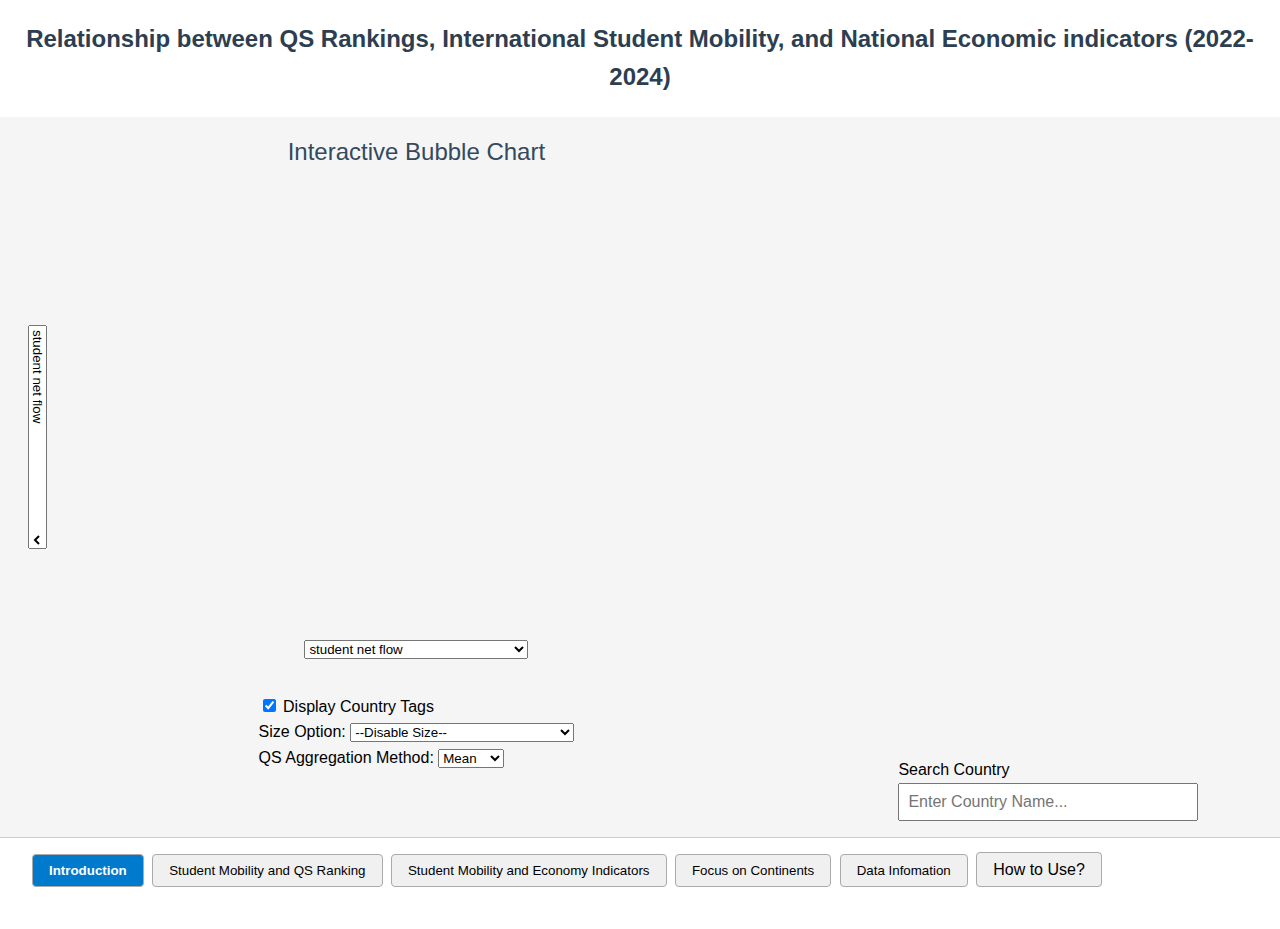
<file: dvp2.html>
<!DOCTYPE html>
<html lang="zh-TW">
<head>
  <meta charset="UTF-8" />
  <meta name="viewport" content="width=device-width, initial-scale=1.0" />
  <title>DVP Dashboard</title>
  <script src="https://d3js.org/d3.v7.min.js"></script>
  <style>
    * {
    box-sizing: border-box;
    }

    body {
    font-family: Arial, sans-serif;
    margin: 0;
    padding: 0;
    line-height: 1.6;
    }

    .dashboard {
    display: flex;
    flex-direction: row;
    flex-wrap: wrap;
    width: 100%;
    min-height: 80vh;
    background-color: #f5f5f5;
    gap: 1rem;
    padding: 1rem;
    }

    .main-title {
      font-size: 1.5em;
      text-align: center;
      margin: 20px 0;
      font-weight: bold;
      color: #2c3e50;
    }

    .chart-title {
      font-size: 1.5em;
      margin-bottom: 10px;
      color: #34495e;
      text-align: center;
    }


    .chart-left, .chart-right {
    flex: 1 1 100%;
    }

    @media (min-width: 768px) {
    .chart-left {
        flex: 6.5;
    }

    .chart-right {
        flex: 3.5;
    }
    }

    .chart-left, .chart-right {
    display: flex;
    flex-direction: column;
    align-items: center;
    justify-content: flex-start;
    gap: 1rem;
    }

    #bubbleChartWrapper {
    position: relative;
    width: 100%;
    aspect-ratio: 5 / 3;
    height: auto; 
    overflow: hidden; 
    }

    #bubbleChart {
    width: 100%;
    height: 100%;
    }

    #xControl, #yControl {
    position: absolute;
    z-index: 10;
    }

    #xControl {
    bottom: 1rem;
    left: 50%;
    transform: translateX(-50%);
    text-align: center;
    }

    #yControl {
    top: 50%;
    left: 0.5rem;
    transform: translateY(-50%);
    writing-mode: vertical-rl;
    text-align: center;
    }

    .barline-tooltip {
    position: absolute;
    background: rgba(0, 0, 0, 0.75);
    color: #fff;
    padding: 0.5rem 0.75rem;
    border-radius: 4px;
    font-size: 0.75rem;
    pointer-events: none;
    visibility: hidden;
    z-index: 1000;
    }

    svg {
    width: 100%;
    height: auto;
    max-height: 90%;
    }

    .description {
    padding: 1rem 2rem;
    background-color: #ffffff;
    border-top: 1px solid #ccc;
    overflow-y: auto;
    }

    .dropdown-container {
    width: 100%;
    max-width: 300px;
    }

    #searchDropdownInput {
    width: 100%;
    padding: 0.5rem;
    font-size: 1rem;
    }

    .dropdown-list {
    position: absolute;
    width: 100%;
    max-height: 200px;
    overflow-y: auto;
    border: 1px solid #ccc;
    border-top: none;
    background-color: white;
    list-style: none;
    padding: 0;
    margin: 0;
    display: none;
    z-index: 999;
    }

    .dropdown-list li {
    padding: 0.5rem;
    cursor: pointer;
    }

    .dropdown-list li:hover {
    background-color: #f0f0f0;
    }

    #bubbleChartTitle {
    display: block;
    text-align: center;
    font-size: 1.5em;
    font-weight: bold;
    margin-bottom: 0.1em;
    margin-top: 0.1em;
    }

    #barLineChartContainer {
    width: 100%;
    max-width: 700px;
    margin: auto;
    aspect-ratio: 1 / 1;
    padding: 1em;
    }

    svg {
    width: 100%;
    height: auto;
    display: block;
    }

    .dropdown-container {
    position: relative;
    max-width: 100%;
    width: 300px;
    }

    #dropdownList {
    position: absolute;
    top: 100%;
    left: 0;
    width: 100%;
    max-height: 200px;
    overflow-y: auto;
    border: 1px solid #ccc;
    background-color: white;
    z-index: 10;
    box-shadow: 0 4px 8px rgba(0,0,0,0.1);
    border-radius: 4px;
    font-size: 14px;
    box-sizing: border-box;
    }

    #dropdownList li {
    list-style: none;
    padding: 8px 12px;
    cursor: pointer;
    white-space: nowrap;
    overflow: hidden;
    text-overflow: ellipsis; 
    }

    .description-tabs {
      margin-bottom: 10px;
    }
    .tab-button {
      padding: 8px 16px;
      margin-right: 4px;
      border: 1px solid #aaa;
      background-color: #f0f0f0;
      cursor: pointer;
      border-radius: 4px;
    }
    .tab-button.active {
      background-color: #007acc;
      color: white;
      font-weight: bold;
    }
    .description-content h2 {
      margin-top: 0;
    }

    .action-button-group {
      margin-top: 1em;
      display: flex;
      gap: 1em; 
      flex-wrap: wrap; 
    }

    .action-button {
      padding: 8px 10px;
      font-size: 14px;
      background-color: #0c2b4d;
      color: white;
      border: none;
      border-radius: 6px;
      cursor: pointer;
      transition: background-color 0.3s ease;
    }

    .action-button:hover {
      background-color: #0056b3;
    }

    .modal {
      position: fixed;
      top: 0; left: 0;
      width: 100%; height: 100%;
      background-color: rgba(0,0,0,0.6);
      z-index: 9999;
      display: flex;
      align-items: center;
      justify-content: center;
    }

    .modal-content {
      background: white;
      padding: 1.5rem;
      border-radius: 10px;
      max-height: 80vh;
      overflow-y: auto;
      width: 80%;
    }

    .close-button {
      float: right;
      font-size: 24px;
      cursor: pointer;
    }

    table#weoTable {
      width: 100%;
      border-collapse: collapse;
      margin-top: 1rem;
    }

    #weoTable th, #weoTable td {
      border: 1px solid #ccc;
      padding: 0.5rem;
      text-align: left;
    }

    #tourOverlay {
      position: fixed;
      top: 0; left: 0;
      width: 100%; height: 100%;
      background-color: rgba(0,0,0,0.5);
      z-index: 9998;
    }

    #tourDialog {
      position: absolute;
      background: white;
      padding: 1rem;
      border-radius: 8px;
      box-shadow: 0 2px 10px rgba(0,0,0,0.3);
      z-index: 9999;
      max-width: 300px;
    }

    .tour-highlight {
      position: relative;
      z-index: 10000;
      box-shadow: 0 0 0 4px rgba(255, 255, 0, 0.7);
      transition: box-shadow 0.3s;
    }


  </style>
</head>
<body>
  <!-- Dashboard  -->
  <h1 class="main-title">Relationship between QS Rankings, International Student Mobility, and National Economic indicators (2022-2024)</h1>
  <div class="dashboard">
    <!-- left: Bubble Chart  -->
    <div class="chart-left">
      <span class="chart-title">Interactive Bubble Chart</span>
      <div id="bubbleChartWrapper" class="bubbleChartContainer">
        <svg id="bubbleChart"></svg>

        <!-- X axis -->
        <div id="xControl" class="axis-control">
          <label>
            <select id="xSelect">
              <optgroup label="Student Indicators">
                <option value="net_flow">student net flow</option>
                <option value="inflow">student inflow</option>
              </optgroup>
              <optgroup label="QS Indicators">
                <option value="rank_display">University Rank</option>
                <option value="qs_count">QS-Ranked Universities Count</option>
                <option value="ar_score">Academic Reputation</option>
                <option value="er_score">Employer Reputation</option>
                <option value="fsr_score">Faculty Student Ratio</option>
                <option value="cpf_score">Citations per Faculty</option>
                <option value="ifr_score">International Faculty Ratio</option>
                <option value="isr_score">International Student Ratio</option>
                <option value="irn_score">International Research Network</option>
                <option value="ger_score">Employment Outcomes</option>
                <option value="Overall_Score">Overall Score</option>
              </optgroup>
              <optgroup label="WEO Indicators">
                <option value="BCA">BCA</option>
                <option value="BCA_NGDPD">BCA_NGDPD</option>
                <option value="GGR">GGR</option>
                <option value="GGR_NGDP">GGR_NGDP</option>
                <option value="GGSB">GGSB</option>
                <option value="GGSB_NPGDP">GGSB_NPGDP</option>
                <option value="GGX">GGX</option>
                <option value="GGXCNL">GGXCNL</option>
                <option value="GGXCNL_NGDP">GGXCNL_NGDP</option>
                <option value="GGXONLB">GGXONLB</option>
                <option value="GGXONLB_NGDP">GGXONLB_NGDP</option>
                <option value="GGXWDG">GGXWDG</option>
                <option value="GGXWDG_NGDP">GGXWDG_NGDP</option>
                <option value="GGXWDN">GGXWDN</option>
                <option value="GGXWDN_NGDP">GGXWDN_NGDP</option>
                <option value="GGX_NGDP">GGX_NGDP</option>
                <option value="LE">LE</option>
                <option value="LP">LP</option>
                <option value="LUR">LUR</option>
                <option value="NGAP_NPGDP">NGAP_NPGDP</option>
                <option value="NGDP">NGDP</option>
                <option value="NGDPD">NGDPD</option>
                <option value="NGDPDPC">NGDPDPC</option>
                <option value="NGDPPC">NGDPPC</option>
                <option value="NGDPRPC">NGDPRPC</option>
                <option value="NGDPRPPPPC">NGDPRPPPPC</option>
                <option value="NGDP_D">NGDP_D</option>
                <option value="NGDP_FY">NGDP_FY</option>
                <option value="NGDP_R">NGDP_R</option>
                <option value="NGDP_RPCH">NGDP_RPCH</option>
                <option value="NGSD_NGDP">NGSD_NGDP</option>
                <option value="NID_NGDP">NID_NGDP</option>
                <option value="PCPI">PCPI</option>
                <option value="PCPIE">PCPIE</option>
                <option value="PCPIEPCH">PCPIEPCH</option>
                <option value="PCPIPCH">PCPIPCH</option>
                <option value="PPPEX">PPPEX</option>
                <option value="PPPGDP">PPPGDP</option>
                <option value="PPPPC">PPPPC</option>
                <option value="PPPSH">PPPSH</option>
                <option value="TMG_RPCH">TMG_RPCH</option>
                <option value="TM_RPCH">TM_RPCH</option>
                <option value="TXG_RPCH">TXG_RPCH</option>
                <option value="TX_RPCH">TX_RPCH</option>
              </optgroup>
            </select>
          </label>
        </div>

        <!-- Y axis -->
        <div id="yControl" class="axis-control">
          <label>
            <select id="ySelect">
              <optgroup label="Student Indicators">
                <option value="net_flow">student net flow</option>
                <option value="inflow">student inflow</option>
              </optgroup>
              <optgroup label="QS Indicators">
                <option value="rank_display">University Rank</option>
                <option value="qs_count">QS-Ranked Universities Count</option>
                <option value="ar_score">Academic Reputation</option>
                <option value="er_score">Employer Reputation</option>
                <option value="fsr_score">Faculty Student Ratio</option>
                <option value="cpf_score">Citations per Faculty</option>
                <option value="ifr_score">International Faculty Ratio</option>
                <option value="isr_score">International Student Ratio</option>
                <option value="irn_score">International Research Network</option>
                <option value="ger_score">Employment Outcomes</option>
                <option value="Overall_Score">Overall Score</option>
              </optgroup>
              <optgroup label="WEO Indicators">
                <option value="BCA">BCA</option>
                <option value="BCA_NGDPD">BCA_NGDPD</option>
                <option value="GGR">GGR</option>
                <option value="GGR_NGDP">GGR_NGDP</option>
                <option value="GGSB">GGSB</option>
                <option value="GGSB_NPGDP">GGSB_NPGDP</option>
                <option value="GGX">GGX</option>
                <option value="GGXCNL">GGXCNL</option>
                <option value="GGXCNL_NGDP">GGXCNL_NGDP</option>
                <option value="GGXONLB">GGXONLB</option>
                <option value="GGXONLB_NGDP">GGXONLB_NGDP</option>
                <option value="GGXWDG">GGXWDG</option>
                <option value="GGXWDG_NGDP">GGXWDG_NGDP</option>
                <option value="GGXWDN">GGXWDN</option>
                <option value="GGXWDN_NGDP">GGXWDN_NGDP</option>
                <option value="GGX_NGDP">GGX_NGDP</option>
                <option value="LE">LE</option>
                <option value="LP">LP</option>
                <option value="LUR">LUR</option>
                <option value="NGAP_NPGDP">NGAP_NPGDP</option>
                <option value="NGDP">NGDP</option>
                <option value="NGDPD">NGDPD</option>
                <option value="NGDPDPC">NGDPDPC</option>
                <option value="NGDPPC">NGDPPC</option>
                <option value="NGDPRPC">NGDPRPC</option>
                <option value="NGDPRPPPPC">NGDPRPPPPC</option>
                <option value="NGDP_D">NGDP_D</option>
                <option value="NGDP_FY">NGDP_FY</option>
                <option value="NGDP_R">NGDP_R</option>
                <option value="NGDP_RPCH">NGDP_RPCH</option>
                <option value="NGSD_NGDP">NGSD_NGDP</option>
                <option value="NID_NGDP">NID_NGDP</option>
                <option value="PCPI">PCPI</option>
                <option value="PCPIE">PCPIE</option>
                <option value="PCPIEPCH">PCPIEPCH</option>
                <option value="PCPIPCH">PCPIPCH</option>
                <option value="PPPEX">PPPEX</option>
                <option value="PPPGDP">PPPGDP</option>
                <option value="PPPPC">PPPPC</option>
                <option value="PPPSH">PPPSH</option>
                <option value="TMG_RPCH">TMG_RPCH</option>
                <option value="TM_RPCH">TM_RPCH</option>
                <option value="TXG_RPCH">TXG_RPCH</option>
                <option value="TX_RPCH">TX_RPCH</option>
              </optgroup>
            </select>
          </label>
        </div>
      </div>


      <!-- additional options -->
      <div class="bubble-options">
        <!-- display country tags -->
        <label id="toggleLabelsElement">
          <input type="checkbox" id="toggleLabels" checked />
          Display Country Tags
        </label>

        <!-- bubble size -->
        <div class="dropdown-inline">
          <label for="sizeSelect">Size Option: </label>
          <select id="sizeSelect">
            <option value="disabled"> --Disable Size-- </option>
            <optgroup label="Student Indicators">
                <option value="net_flow">student net flow</option>
                <option value="inflow">student inflow</option>
            </optgroup>
            <optgroup label="QS Indicators">
                <option value="rank_display">University Rank</option>
                <option value="qs_count">QS-Ranked Universities Count</option>
                <option value="ar_score">Academic Reputation</option>
                <option value="er_score">Employer Reputation</option>
                <option value="fsr_score">Faculty Student Ratio</option>
                <option value="cpf_score">Citations per Faculty</option>
                <option value="ifr_score">International Faculty Ratio</option>
                <option value="isr_score">International Student Ratio</option>
                <option value="irn_score">International Research Network</option>
                <option value="ger_score">Employment Outcomes</option>
                <option value="Overall_Score">Overall Score</option>
            </optgroup>
            <optgroup label="WEO Indicators">
                <option value="BCA">BCA</option>
                <option value="BCA_NGDPD">BCA_NGDPD</option>
                <option value="GGR">GGR</option>
                <option value="GGR_NGDP">GGR_NGDP</option>
                <option value="GGSB">GGSB</option>
                <option value="GGSB_NPGDP">GGSB_NPGDP</option>
                <option value="GGX">GGX</option>
                <option value="GGXCNL">GGXCNL</option>
                <option value="GGXCNL_NGDP">GGXCNL_NGDP</option>
                <option value="GGXONLB">GGXONLB</option>
                <option value="GGXONLB_NGDP">GGXONLB_NGDP</option>
                <option value="GGXWDG">GGXWDG</option>
                <option value="GGXWDG_NGDP">GGXWDG_NGDP</option>
                <option value="GGXWDN">GGXWDN</option>
                <option value="GGXWDN_NGDP">GGXWDN_NGDP</option>
                <option value="GGX_NGDP">GGX_NGDP</option>
                <option value="LE">LE</option>
                <option value="LP">LP</option>
                <option value="LUR">LUR</option>
                <option value="NGAP_NPGDP">NGAP_NPGDP</option>
                <option value="NGDP">NGDP</option>
                <option value="NGDPD">NGDPD</option>
                <option value="NGDPDPC">NGDPDPC</option>
                <option value="NGDPPC">NGDPPC</option>
                <option value="NGDPRPC">NGDPRPC</option>
                <option value="NGDPRPPPPC">NGDPRPPPPC</option>
                <option value="NGDP_D">NGDP_D</option>
                <option value="NGDP_FY">NGDP_FY</option>
                <option value="NGDP_R">NGDP_R</option>
                <option value="NGDP_RPCH">NGDP_RPCH</option>
                <option value="NGSD_NGDP">NGSD_NGDP</option>
                <option value="NID_NGDP">NID_NGDP</option>
                <option value="PCPI">PCPI</option>
                <option value="PCPIE">PCPIE</option>
                <option value="PCPIEPCH">PCPIEPCH</option>
                <option value="PCPIPCH">PCPIPCH</option>
                <option value="PPPEX">PPPEX</option>
                <option value="PPPGDP">PPPGDP</option>
                <option value="PPPPC">PPPPC</option>
                <option value="PPPSH">PPPSH</option>
                <option value="TMG_RPCH">TMG_RPCH</option>
                <option value="TM_RPCH">TM_RPCH</option>
                <option value="TXG_RPCH">TXG_RPCH</option>
                <option value="TX_RPCH">TX_RPCH</option>
            </optgroup>
          </select>
        </div>

        <!-- aggregate option for QS indicators -->
        <div class="dropdown-inline" id="dropdownInline">
          <label for="aggregateSelect">QS Aggregation Method: </label>
          <select id="aggregateSelect">
            <option value="mean">Mean</option>
            <option value="median">Median</option>
            <option value="max">Max</option>
            <option value="min">Min</option>
          </select>
        </div>
      </div>
    </div>

    <!-- right: Bar + Line Chart & search country -->
    <div class="chart-right">
      <div class="barLineChartContainer" id="barLineChartContainer">
        <svg id="barLineChart"></svg>
      </div>

      <!-- search country -->
      <div class="dropdown-container" id="dropdownContainer">
        <span>Search Country</span>
        <input type="text" id="searchDropdownInput" placeholder="Enter Country Name..." />
        <ul id="dropdownList" class="dropdown-list"></ul>
      </div>
    </div>
  </div>

  <!-- description -->
  <div class="description">
    <div class="description-tabs">
      <button class="tab-button active" data-tab="intro">Introduction</button>
      <button class="tab-button" data-tab="qs">Student Mobility and QS Ranking</button>
      <button class="tab-button" data-tab="econ">Student Mobility and Economy Indicators</button>
      <button class="tab-button" data-tab="continent">Focus on Continents</button>
      <button class="tab-button" data-tab="info">Data Infomation</button>
      <bubbon class="tab-button" onclick="startTour()">How to Use?</bubbon>
    </div>

    <div class="description-content" id="descriptionContent"></div>
  </div>

  <div id="weoModal" class="modal" style="display:none;">
    <div class="modal-content">
      <span class="close-button">&times;</span>
      <h2>WEO Subject Code Explanation</h2>
      <table id="weoTable">
        <thead>
          <tr><th>Code</th><th>Description</th></tr>
        </thead>
        <tbody></tbody>
      </table>
    </div>
  </div>

  <div id="tourOverlay" style="display:none;">
    <div id="tourDialog">
      <p id="tourText"></p>
      <div id="tourButtons">
        <button id="tourPrev">Previous</button>
        <button id="tourNext">Next</button>
        <button id="tourEnd">End Tour</button>
      </div>
    </div>
  </div>

  <script>
    let inFlowData = [];
    let netFlowData = [];
    let WEOData = [];
    let QSData = [];
    let countryList = [];
    let activeContinents = new Set(["Asia", "Europe", "Africa", "Oceania", "Americas"]);
    let selectedCountryCode = 'AUS';

    // read all data
    Promise.all([
      d3.csv("https://raw.githubusercontent.com/ASDF1234135/FIT5147-DVP/main/data/inbound.csv", d => ({ ISO: d.geoUnit, Country: d.country, continent: d.continent, year: +d.year, inflow: +d.value })),
      d3.csv("https://raw.githubusercontent.com/ASDF1234135/FIT5147-DVP/main/data/net_flow.csv", d => ({ ISO: d.geoUnit, Country: d.country, continent: d.continent, year: +d.year, net_flow: +d.value })),
      d3.csv("https://raw.githubusercontent.com/ASDF1234135/FIT5147-DVP/main/data/WEO_cleaned.csv", d => {
        const obj = { ISO: d.ISO, Country: d.Country, continent: d.continent };
        Object.keys(d).forEach(key => {
          if (key !== "ISO" && key !== "Country" && key !== "continent") {
            obj[key] = +d[key];
          }
        });
        return obj;
      }),
      d3.csv("https://raw.githubusercontent.com/ASDF1234135/FIT5147-DVP/main/data/QS_cleaned.csv", d => {
        const obj = {institution: d.institution, ISO: d.location_code, Country: d.location, continent: d.continent}
        Object.keys(d).forEach(key => {
          if (key !== "institution" && key !== "location_code" && key !== "location" && key !== "continent") {
            obj[key] = +d[key];
          }
        })
        return obj;
      })
    ]).then(([inFlow, netFlow, weo, qs]) => {
      inFlowData = inFlow;
      netFlowData = netFlow;
      WEOData = weo;
      QSData = qs;

      console.log(WEOData);

      countryList = Array.from(
        new Map(WEOData.map(d => [d.ISO, d.Country])).entries()
      ).map(([ISO, Country]) => ({ ISO, Country })).sort((a, b) => a.Country.localeCompare(b.Country));

      updateBubbleChart();
      updateBarLineChart(selectedCountryCode);
    });

    // setup tooltip
    const tooltip = d3.select("body")
      .append("div")
      .attr("class", "tooltip")
      .style("position", "absolute")
      .style("visibility", "hidden")
      .style("background", "rgba(0,0,0,0.7)")
      .style("color", "#fff")
      .style("padding", "5px 10px")
      .style("border-radius", "5px")
      .style("font-size", "12px");

    // define the color for continents
    const continentColorMap = {
      "Asia": "#1f77b4",
      "Europe": "#ff7f0e",
      "Africa": "#2ca02c",
      "Oceania": "#d62728",
      "Americas": "#9467bd"
    };


    // Aggregate for QS data
    function aggregate(values, method) {
      values = values.filter(v => !isNaN(v)); 
      if (values.length === 0) return 0;
      switch (method) {
        case "mean":
          return d3.mean(values);
        case "median":
          return d3.median(values);
        case "max":
          return d3.max(values);
        case "min":
          return d3.min(values);
        default:
          return 0;
      }
    }

    // display Indicator names
    const sizeLegendLabel = {
        "net_flow": "Intenational Student net Flow",
        "inflow": "Intenational Student Inflow",
        "rank_display": "Average University Rank",
        "ar_score": "Academic Reputation",
        "er_score": "Employer Reputation",
        "fsr_score": "Faculty Student Ratio",
        "cpf_score": "Citations per Faculty",
        "ifr_score": "International Faculty Ratio",
        "isr_score": "International Student Ratio",
        "irn_score": "International Research Network",
        "ger_score": "Employment Outcomes",
        "Overall_Score": "QS Overall Score"
      };


    // data preparation for drawing bubble chart
    function updateBubbleChart() {
      // get all properties
      xVar = d3.select("#xSelect").property("value");
      xGroup = d3.select("#xSelect").node().selectedOptions[0].parentNode.label;
      yVar = d3.select("#ySelect").property("value");
      yGroup = d3.select("#ySelect").node().selectedOptions[0].parentNode.label;
      sizeVar = d3.select("#sizeSelect").property("value");
      sizeGroup = d3.select("#sizeSelect").node().selectedOptions[0].parentNode.label;
      aggregateMethod = d3.select("#aggregateSelect").property("value");
      
      // data processing
      function getData(value, group) {
        let data;
        if (value == 'disabled') return null;

        if (value === 'net_flow') {
          data = netFlowData;
        } else if (value === 'inflow') {
          data = inFlowData;
        } else if (group === 'QS Indicators') {
          data = QSData;
        } else {
          data = WEOData;
        }

        if (group === 'QS Indicators'){
          const qsList = []
          const groupedByCountryYear = d3.group(data, d => d.ISO, d => d.year); 
          groupedByCountryYear.forEach((yearData, countryCode) => {
            yearData.forEach((entries, year) => {
              const continent = entries[0]?.continent || "Unknown";
              const country = entries[0]?.Country || "Unknown";
              if (value !== 'qs_count'){
                let values = entries.map(e => {
                  return +e[value];
                });
                qsList.push({ISO: countryCode, year: year, [value]:aggregate(values, aggregateMethod), continent: continent, Country: country})
              }
              else{
                qsList.push({ISO: countryCode, year: year, [value]:entries.length, continent: continent, Country: country})
              }

            });
            });          
          data = qsList;
        }
        return data;
      }

      let xSelectData = getData(xVar, xGroup);
      let ySelectData = getData(yVar, yGroup);
      let sizeSelectData = getData(sizeVar, sizeGroup);

      // console.log("x", xSelectData);

      let rScale;

      // set up size scale
      if (sizeVar !== "disabled") {
        const validRValues = sizeSelectData
          .filter(d => !isNaN(d[sizeVar]))
          .map(d => +d[sizeVar]);

        if (validRValues.length > 0) {
          const rExtent = d3.extent(validRValues); // [min, max]

          rScale = d3.scaleLinear()
            .domain(rExtent)
            .range([6, 40]);
        }
      }

      // merge x-axis and y-axis data
      const mergedData = ySelectData.map(d => {
        const match = xSelectData.find(w => w.ISO === d.ISO && w.year === d.year);
        if (!match) return null;
        const sizeEntry = sizeSelectData ? sizeSelectData.find(w => w.ISO === d.ISO) : null;
        const sizeValue = sizeEntry ? sizeEntry[sizeVar] : null;
        let r = 6;
        if (sizeVar !== "disabled" && sizeValue !== undefined && rScale) {
          r = rScale(sizeValue);
        }
        const item = {
          ISO: d.ISO,
          year: d.year,
          x: match[xVar],
          y: d[yVar],
          r,
          sizeValue,
          country: d.Country,
          continent: d.continent
        };
        return item;
      }).filter(d => d && !isNaN(d.x) && !isNaN(d.y));

      drawBubbleChart(mergedData, xVar, yVar, sizeVar);
    }

    // drawing bubble chart
    function drawBubbleChart(data, xLabel, yLabel, sizeLabel) {
      // console.log(data);
      const container = d3.select("#bubbleChartWrapper").node();
      const { width, height } = container.getBoundingClientRect();

      // set up margin
      const margin = { top: 30, right: 150, bottom: 30 , left: 60 };
      const innerWidth = width - margin.left - margin.right;
      const innerHeight = height - margin.top - margin.bottom;

      d3.select("#bubbleChart").selectAll("*").remove();
    
      const labelVisibility = d3.select("#toggleLabels").property("checked");

      // set up axis scale
      const xExtent = d3.extent(data, d => d.x);
      const yExtent = d3.extent(data, d => d.y);
      const xPadding = (xExtent[1] - xExtent[0]) * 0.2;
      const yPadding = (yExtent[1] - yExtent[0]) * 0.2;
      const xScale = d3.scaleLinear()
        .domain([xExtent[0] - xPadding, xExtent[1] + xPadding])
        .range([0, innerWidth]);
      const yScale = d3.scaleLinear()
        .domain([yExtent[0] - yPadding, yExtent[1] + yPadding])
        .range([innerHeight, 0]);

      // start drawing
      const svg = d3.select("#bubbleChart")
        .attr("width", width)
        .attr("height", height)
        .attr("viewBox", `0 0 ${width} ${height}`)
        .append("g")
        .attr("transform", `translate(${margin.left},${margin.top})`);

      const chartTitle = `${yLabel.toUpperCase()} vs ${xLabel.toUpperCase()}`;

      svg.append("text")
        .attr("x", width * 0.4)
        .attr("y", margin.top / 3)
        .attr("text-anchor", "middle")
        .attr("font-size", "16px")
        .attr("font-weight", "bold")
        .text(chartTitle);

      // drawing bubbles
      svg.selectAll("circle")
        .data(data)
        .enter()
        .append("circle")
        .attr("cx", d => xScale(d.x))
        .attr("cy", d => yScale(d.y))
        .attr("r", d => d.r)
        .attr("fill", d => continentColorMap[d.continent])
        .attr("display", d => activeContinents.has(d.continent) ? "" : "none")
        .attr("opacity", 0.7)
        .on("mouseover", function (event, d) {
          const xLabelText = d3.select("#xSelect").property("value");
          const yLabelText = d3.select("#ySelect").property("value");
          const sizeLabelText = d3.select("#sizeSelect").property("value");

          if (sizeLabelText !== "disabled"){
            tooltip.style("visibility", "visible")
              .html(`
                <strong>${d.country} - ${d.year}</strong><br/>
                ${xLabelText}: ${Math.round(d.x * 10000) / 10000}<br/>
                ${yLabelText}: ${Math.round(d.y * 10000) / 10000}<br/>
                ${sizeLabelText}: ${Math.round(d.sizeValue * 10000) / 10000}
              `)
            .style("left", ( d3.pointer(event, document.getElementById("content"))[0] + 10) + "px")
            .style("top", ( d3.pointer(event, document.getElementById("content"))[1]) + "px");
          }
          else{
            tooltip.style("visibility", "visible")
              .html(`
                <strong>${d.country} - ${d.year}</strong><br/>
                ${xLabelText}: ${Math.round(d.x * 10000) / 10000}<br/>
                ${yLabelText}: ${Math.round(d.y * 10000) / 10000}
              `)
            .style("left", ( d3.pointer(event, document.getElementById("content"))[0] + 10) + "px")
            .style("top", ( d3.pointer(event, document.getElementById("content"))[1]) + "px");
          }


          d3.select(this)
            .attr("stroke", "red")
            .attr("stroke-width", 2);
        })
        .on("mousemove", function (event) {
          tooltip.style("top", (event.pageY + 10) + "px")
            .style("left", (event.pageX + 10) + "px");
        })
        .on("mouseout", function () {
          tooltip.style("visibility", "hidden");
          d3.select(this).attr("stroke-width", 0);
        }).on("click", function(event, d) {
          updateBarLineChart(d.ISO);
          selectedCountryCode = d.ISO;
        });

      // drawing axis
      svg.append("g")
        .attr("transform", `translate(0, ${innerHeight})`)
        .call(d3.axisBottom(xScale));
      svg.append("g")
        .call(d3.axisLeft(yScale));

      // add country tags
      if (document.getElementById("toggleLabels").checked) {
        svg.selectAll(".label-text")
            .data(data)
            .enter()
            .append("text")
            .attr("class", "label-text")
            .attr("display", d => activeContinents.has(d.continent) ? "" : "none")
            .attr("x", d => xScale(d.x))
            .attr("y", d => yScale(d.y))
            .attr("dy", ".35em")
            .attr("text-anchor", "middle")
            .attr("font-size", "12px")
            .attr("fill", "black")
            .style("pointer-events", "none")
            .text(d => `${d.country} ${d.year}`);
        }

      // add legend
      const legendPadding = 10;
      const legend = svg.append("g")
        .attr("class", "legend")
        .attr("transform", `translate(${innerWidth +30}, ${legendPadding})`);

      const continents = Object.keys(continentColorMap);

      continents.forEach((continent, i) => {
        const legendItem = legend.append("g")
            .attr("class", "legend-item")
            .attr("transform", `translate(0, ${i * 22})`)
            .style("cursor", "pointer")
            .on("click", function () {
            if (activeContinents.has(continent)) {
                activeContinents.delete(continent);
            } else {
                activeContinents.add(continent);
            }
            updateBubbleChart(); 
            });

        legendItem.append("circle")
            .attr("cx", 0)
            .attr("cy", 0)
            .attr("r", 6)
            .style("fill", activeContinents.has(continent) ? continentColorMap[continent] : "#ccc");

        legendItem.append("text")
            .attr("x", 10)
            .attr("y", 4)
            .text(continent)
            .style("font-size", "12px")
            .attr("alignment-baseline", "middle");
        });
    
  
      // change bubble size (if applicable)
      const rValues = d3.extent(data, d => d.sizeValue);
      const [minR, maxR] = rValues;
      const meanR = (minR + maxR) / 2;

      const sizeData = [
        { label: "Max", value: maxR },
        { label: "Mean", value: meanR },
        { label: "Min", value: minR }
        ];
      const sizes = [40,23,6]
      
      // add size legend
      const legendSizeGroup = svg.append("g")
        .attr("class", "size-legend")
        .attr("transform", `translate(${innerWidth + 20}, ${legendPadding + 250})`);
    
      legendSizeGroup.append("text")
        .text("Bubble Size")
        .attr("x", 0)
        .attr("y", -80)
        .attr("alignment-baseline", "middle")
        .style("font-size", "12px")
        .style("font-weight", "bold");

    
      sizeData.forEach((d, i) => {
        const yOffset = i * 17;

        legendSizeGroup.append("circle")
            .attr("cx", 35)
            .attr("cy", yOffset)
            .attr("r", sizes[i])
            .attr("fill", "none")
            .attr("stroke", "#333");

        if (sizeLabel !== "disabled") {
            legendSizeGroup.append("text")
            .attr("x", 20)
            .attr("y", yOffset - sizes[i]/2)
            .attr("alignment-baseline", "middle")
            .style("font-size", "12px")
            .text(`${Math.round(d.value * 10000) / 10000}`);
        }
      });
      
      // caculate regression line
      function computeRegression(data) {
        const filtered = data.filter(d => activeContinents.has(d.continent));
        const n = filtered.length;
        if (n === 0) return null;

        const sumX = d3.sum(filtered, d => d.x);
        const sumY = d3.sum(filtered, d => d.y);
        const meanX = sumX / n;
        const meanY = sumY / n;

        const covXY = d3.sum(filtered, d => (d.x - meanX) * (d.y - meanY));
        const varX = d3.sum(filtered, d => (d.x - meanX) ** 2);
        const varY = d3.sum(filtered, d => (d.y - meanY) ** 2);

        const slope = covXY / varX;
        const intercept = meanY - slope * meanX;

        const r = covXY / Math.sqrt(varX * varY);

        return {
          slope,
          intercept,
          r
        };
      }

      // drawing regression line
      const regression = computeRegression(data);
      if (regression) {
        const { slope, intercept, r } = regression;

        const xMin = d3.min(data, d => d.x);
        const xMax = d3.max(data, d => d.x);

        const yMin = Math.max(slope * xMin + intercept, d3.min(data, d => d.y));
        const yMax = Math.min(slope * xMax + intercept, d3.max(data, d => d.y));

        svg.selectAll(".regression-line").remove();

        svg.append("line")
          .attr("class", "regression-line")
          .attr("x1", xScale(xMin))
          .attr("y1", yScale(yMin))
          .attr("x2", xScale(xMax))
          .attr("y2", yScale(yMax))
          .attr("stroke", "red")
          .attr("stroke-width", 2.5)
          .attr("stroke-dasharray", "5,5");

        // console.log("Pearson r:", r.toFixed(3));
        svg.selectAll(".correlation-label").remove();

        svg.append("text")
          .attr("class", "correlation-label")
          .attr("x", xScale(xMax)+20)
          .attr("y", yScale(yMax)-20)
          .style("fill", "red")
          .style("font-size", "14px")
          .text(`r = ${regression.r.toFixed(3)}`);
      }


    }

    
    // set up charts updating events
    d3.select("#xSelect").on("change", function() {
      updateBubbleChart();
      updateBarLineChart(selectedCountryCode);
    });
    d3.select("#ySelect").on("change", function() {
      updateBubbleChart();
      updateBarLineChart(selectedCountryCode);
    });
    d3.select("#sizeSelect").on("change", function() {
      updateBubbleChart();
      updateBarLineChart(selectedCountryCode);
    });
    d3.select("#aggregateSelect").on("change", function() {
      updateBubbleChart();
      updateBarLineChart(selectedCountryCode);
    });
    d3.select("#toggleLabels").on("change", function() {
      updateBubbleChart();
    });


    // updating data and drawing bar line chart
    function updateBarLineChart(countryCode) {
      // get propertiies
      xVar = d3.select("#xSelect").property("value");
      xGroup = d3.select("#xSelect").node().selectedOptions[0].parentNode.label;
      yVar = d3.select("#ySelect").property("value");
      yGroup = d3.select("#ySelect").node().selectedOptions[0].parentNode.label;
      const aggregateMethod = d3.select("#aggregateSelect").property("value");

      // data processing
      function getData(value, group, iso) {
        let data;
        if (value == 'disabled') return null;

        if (value === 'net_flow') {
          data = netFlowData;
        } else if (value === 'inflow') {
          data = inFlowData;
        } else if (group === 'QS Indicators') {
          data = QSData;
        } else {
          data = WEOData;
        }
        data = data.filter(d => d.ISO == iso)

        if (group === 'QS Indicators'){
          const qsList = []
          const groupedByCountry = d3.group(data, d => d.year);
          // console.log(groupedByCountry);
          groupedByCountry.forEach((entries, year) => {
            const continent = entries[0]?.continent || "Unknown";
            if(value !== "qs_count"){
              let values = entries.map(e => {
                return +e[value];
                });
                qsList.push({ISO: iso, year: year, [value]:aggregate(values, aggregateMethod), continent: continent})
              }
            else{
                qsList.push({ISO: iso, year: year, [value]:entries.length, continent: continent})
            }
            }
            );
          data = qsList;
        }
        return data;
      }

      const xSelectData = getData(xVar, xGroup, countryCode);
      const ySelectData = getData(yVar, yGroup, countryCode);


      // combining data
      const combined = [2022, 2023, 2024].map(year => {
        const yData = ySelectData.find(d => +d.year === year);
        const xData = xSelectData.find(d => +d.year === year);
        return {
          year: year.toString(),
          yValue: yData ? Math.round(yData[yVar] * 10000) / 10000 : null,
          xValue: xData ? Math.round(xData[xVar] * 10000) / 10000 : null
        };
      });
      

      // starting drawing
      const container = d3.select("#barLineChartContainer").node();
      const { width, height } = container.getBoundingClientRect();

      //set up margin
      const margin = { top: 40, right: 50, bottom: 40, left: 50 };
      const innerWidth = width - margin.left - margin.right;
      const innerHeight = height - margin.top - margin.bottom;

      const barLineSvg = d3.select("#barLineChart")
        .attr("viewBox", `0 0 ${width} ${height}`)
        .attr("preserveAspectRatio", "xMidYMid meet");

      barLineSvg.selectAll("*").remove();
      const g = barLineSvg
        .attr("width", width)
        .attr("height", height)
        .append("g")
        .attr("transform", `translate(${margin.left},${margin.top})`);

      const xScale = d3.scaleBand()
        .domain(combined.map(d => d.year))
        .range([0, innerWidth])
        .padding(0.2);

      const y1Max = d3.max(combined, d => d.yValue);
      const y2Max = d3.max(combined, d => d.xValue);
      const y1Min = d3.min(combined, d => d.yValue);
      const y2Min = d3.min(combined, d => d.xValue);
      const y1diff = y1Max - y1Min;
      const y2diff = y2Max - y2Min;
      const y1Scale = d3.scaleLinear().domain([y1Min - 0.1 * y1diff, y1Max + 0.1 * y1diff]).range([innerHeight, 0]);
      const y2Scale = d3.scaleLinear().domain([y2Min - 0.1 * y2diff, y2Max + 0.1 * y2diff]).range([innerHeight, 0]);

      // console.log(y1Max, y1Min);
      // console.log(y2Max, y2Min);

      const countryName = countryList.find(w => w.ISO === countryCode).Country;
      const chartTitle = `${yVar.toUpperCase()} vs ${xVar.toUpperCase()} in ${countryName}`;

      barLineSvg.append("text")
        .attr("x", width / 2)
        .attr("y", margin.top / 2)
        .attr("text-anchor", "middle")
        .attr("font-size", "16px")
        .attr("font-weight", "bold")
        .text(chartTitle);

      // draw axis
      g.append("g")
        .attr("transform", `translate(0, ${innerHeight})`)
        .call(d3.axisBottom(xScale));
      g.append("g")
        .call(d3.axisLeft(y1Scale).ticks(6));
      g.append("text")
        .attr("class", "y1-axis-label")
        .attr("transform", "rotate(-90)")
        .attr("x", -innerHeight / 2)
        .attr("y", -60)
        .attr("text-anchor", "middle")
        .style("font-weight", "bold")
        .text(yVar in sizeLegendLabel ? sizeLegendLabel[yVar] : yVar);
      g.append("g")
        .attr("transform", `translate(${innerWidth}, 0)`)
        .call(d3.axisRight(y2Scale).ticks(6));
      g.append("text")
        .attr("class", "y2-axis-label")
        .attr("transform", "rotate(-90)")
        .attr("x", -innerHeight / 2)
        .attr("y", innerWidth + 60)
        .attr("text-anchor", "middle")
        .style("font-weight", "bold")
        .text(xVar in sizeLegendLabel ? sizeLegendLabel[xVar] : xVar);

      
      // draw bars
      g.selectAll(".bar")
        .data(combined)
        .enter()
        .append("rect")
        .attr("x", d => xScale(d.year) + xScale.bandwidth() / 4)
        .attr("y", d => y1Scale(d.yValue))
        .attr("width", xScale.bandwidth() / 2)
        .attr("height", d => innerHeight - y1Scale(d.yValue))
        .attr("fill", "#69b3a2")
        .on("mouseover", function(event, d) {
          tooltip
            .style("visibility", "visible")
            .html(`
              <strong>Year:</strong> ${d.year}<br/>
              ${yVar}: ${d.yValue != null ? d.yValue : "NO DATA"}<br/>
              ${xVar}: ${d.xValue != null ? d.xValue : "NO DATA"}
            `);
          d3.select(this).attr("fill", "#2a5673");
        })
        .on("mousemove", function(event) {
          tooltip
            .style("top", (event.pageY + 10) + "px")
            .style("left", (event.pageX + 10) + "px");
        })
        .on("mouseout", function() {
          tooltip.style("visibility", "hidden");
          d3.select(this).attr("fill", "#69b3a2");
        });

      const line = d3.line()
        .x(d => xScale(d.year) + xScale.bandwidth() / 2)
        .y(d => y2Scale(d.xValue));

      // draw ling and dot
      g.append("path")
        .datum(combined)
        .attr("fill", "none")
        .attr("stroke", "#ff6347")
        .attr("stroke-width", 2)
        .attr("d", line);

      g.selectAll(".dot")
        .data(combined.filter(d => d.xValue != null))
        .enter()
        .append("circle")
        .attr("cx", d => xScale(d.year) + xScale.bandwidth() / 2)
        .attr("cy", d => d.xValue != null ? y2Scale(d.xValue) : y2Scale(0))
        .attr("r", 4)
        .attr("fill", "#ff6347")
        .on("mouseover", function(event, d) {
          tooltip
            .style("visibility", "visible")
            .html(`
              <strong>Year:</strong> ${d.year}<br/>
              ${yVar}: ${d.yValue != null ? d.yValue : "NO DATA"}<br/>
              ${xVar}: ${d.xValue != null ? d.xValue : "NO DATA"}
            `);
          d3.select(this).attr("r", 6).attr("fill", "#d8721d");
        })
        .on("mousemove", function(event) {
          tooltip
            .style("top", (event.pageY + 10) + "px")
            .style("left", (event.pageX + 10) + "px");
        })
        .on("mouseout", function() {
          tooltip.style("visibility", "hidden");
          d3.select(this).attr("r", 4).attr("fill", "#ff6347");
        });
    }

    const input = document.getElementById("searchDropdownInput");
    const dropdown = document.getElementById("dropdownList");

    // Populate the list
    function populateDropdown(filter = "") {
      dropdown.innerHTML = "";
      const filtered = countryList.filter(c => c.Country.toLowerCase().startsWith(filter.toLowerCase()));
      filtered.forEach(country => {
        const li = document.createElement("li");
        li.textContent = country.Country;
        li.textOVerflow = 'ellipsis';
        li.addEventListener("click", () => {
          input.value = country.Country;
          dropdown.style.display = "none";
          selectedCountryCode = countryList.filter(c => c.Country == country.Country)[0].ISO;
          updateBarLineChart(selectedCountryCode);
        });
        dropdown.appendChild(li);
      });
      dropdown.style.display = filtered.length ? "block" : "none";
    }

    // Search handler
    input.addEventListener("input", () => {
      populateDropdown(input.value);
    });

    // Hide dropdown when clicking outside
    document.addEventListener("click", (e) => {
      if (!document.querySelector(".dropdown-container").contains(e.target)) {
        dropdown.style.display = "none";
      }
    });

    const tabContents = {
      intro: {
        title: "Introduction",
        paragraphs: [
          `This project explores the relationship between <strong>QS university rankings,
          international student mobility and national economic indicators</strong>.`,

          `By comparing countries that export and import international students,
          the study aims to uncover how educational quality and economic conditions
          influence global student movement patterns.
          The findings could inform more effective international education policies.`,

          `The target audience of this project includes governments, educational institutions, and students around the world.
          The main findings aim to provide inspiration and insights, 
          while the highly interactive design allows audiences from different backgrounds to explore the content according to their interests,
          catering to the diverse needs of all user groups.`,

          `This project adopts a hybrid-driven approach. While the data story highlights the key findings, it also supports user-driven exploration.
          We hope that users can discover previously unnoticed correlations or patterns through the dashboard. For detailed usage instructions, please refer to the <strong>"How to use it?"</strong> page.`,
          
          `The data story is mainly divided into three parts: <strong>Student Mobility and QS Ranking, Student Mobility and Economic Indicators</strong>, and Focus on Continents.
          Each section explores international student mobility from different perspectives, identifying the most impactful or relevant indicators,
          or highlighting regional differences in data distribution. You can access each section via the tabs above.`
        ],
        button: null
      },
      qs: {
        title: "Student Mobility and QS Ranking",
        paragraphs: [
          `In this section, we explore how student mobility correlates with key indicators from the QS World University Rankings across different countries. 
          Through visual comparisons and data-driven insights, we highlight several notable patterns.`,

          `<strong>QS-Ranked University Count</strong>`,
          `This figure illustrates a clear trend: countries with a higher number of QS-ranked universities tend to attract more international students. 
          This pattern holds consistently across all continents, indicating that the presence of prestigious institutions plays a significant role in a country's ability to draw students from abroad. 
          In other words, the QS-Ranked University Count emerges as a critical factor when assessing a country's attractiveness in the global education landscape.`,

          `<strong>International Student Ratio</strong>`,
          `We examine the relationship between student net flow and the international student ratio. 
          While this relationship is not as strong as the one observed in the previous analysis, a general upward trend can still be observed. 
          Notably, this trend is more pronounced in regions outside of Asia, suggesting that a higher proportion of international students within universities may still contribute positively to a country's overall student mobility profile.`
        ],
        buttons: [
          {
            text: "View QS-Ranked University Count",
            onClick: () => {
              activeContinents = new Set(["Asia", "Europe", "Africa", "Oceania", "Americas"]);
              d3.select("#ySelect").property("value", "inflow").dispatch("change");
              d3.select("#xSelect").property("value", "qs_count").dispatch("change");
              window.scrollTo({
                top: 0,
                behavior: "smooth"
              });
            }
          },
          {
            text: "View International Student Ratio",
            onClick: () => {
              activeContinents = new Set(["Europe", "Africa", "Oceania", "Americas"])
              d3.select("#ySelect").property("value", "net_flow").dispatch("change");
              d3.select("#xSelect").property("value", "isr_score").dispatch("change");
              window.scrollTo({
                top: 0,
                behavior: "smooth"
              });
            }
          }
        ]
      },
      econ: {
        title: "Student Mobility and Economy Indicators",
        paragraphs: [
          `In this section, we examine how student mobility correlates with national economic performance. 
          While educational quality is a known factor influencing international student flows, 
          we hypothesised that a country's economic strength might also play a crucial role. 
          By comparing student inflow data with key economic indicators, we identified several compelling patterns.`,

          `<strong>GDP and Student Inflow</strong>`,

          `Unsurprisingly, GDP-related indicators emerged as strong predictors of international student inflow. 
          Countries with higher Gross Domestic Product, whether measured by Purchasing Power Parity per capita (PPPSH) or Nominal GDP (NGDPD), tend to attract more international students.`,

          `This finding suggests that economic strength not only reflects a country's ability to fund high-quality educational institutions, 
          but also signals broader factors that influence students’ decisions, such as quality of life, employment opportunities, and visa accessibility. 
          For instance, students may view wealthier countries as offering more stable and promising environments for both study and post-graduate career development.`,

          `Moreover, this trend appears across multiple regions, reinforcing the global nature of this pattern. 
          While there are some exceptions, the overall positive correlation between GDP and student inflow highlights how economic development and educational attractiveness often go hand in hand.`
        ],
        buttons: [
          {
            text: "View PPPSH",
            onClick: () => {
              activeContinents = new Set(["Asia", "Europe", "Africa", "Oceania", "Americas"]);
              d3.select("#ySelect").property("value", "inflow").dispatch("change");
              d3.select("#xSelect").property("value", "PPPSH").dispatch("change");
              window.scrollTo({
                top: 0,
                behavior: "smooth"
              });
            }
          },
          {
            text: "View NGDPD",
            onClick: () => {
              activeContinents = new Set(["Asia", "Europe", "Africa", "Oceania", "Americas"]);
              d3.select("#ySelect").property("value", "inflow").dispatch("change");
              d3.select("#xSelect").property("value", "NGDPD").dispatch("change");
              window.scrollTo({
                top: 0,
                behavior: "smooth"
              });
            }
          }
        ]
      },
      continent: {
        title: "Focus on Continents",
        paragraphs: [
          `In this section, we zoom out from individual countries to examine how different regions — specifically Asia, the Americas, and Europe — compare across various student mobility and QS ranking indicators. 
          By separating the data by continent, we aim to uncover broader geographic trends that might otherwise be obscured in global-level analyses.`,

          `<strong>Key Insights</strong>`,

          `When comparing Asia, the Americas, and Europe — the three continents with the richest data coverage — a striking pattern emerges. Both Europe and the Americas display similar distributions across student net flow and QS-related indicators. 
          Specifically, student net flow shows a negative correlation with average university ranking (i.e., a better [lower] ranking corresponds with higher student net flow), and positive correlations with other QS metrics such as number of ranked universities and academic reputation. 
          This suggests that higher-ranked institutions in these regions are more likely to attract international students than lower-ranked ones.`,

          `Asia, however, presents a more complex picture. At the continental level, 
          there appears to be no strong positive or negative correlation between student net flow and the QS indicators. 
          Upon closer inspection, this ambiguity can largely be explained by the presence of two major outliers: 
          China and India — both countries are prominent sources of outbound international students, and their massive student outflows skew the overall regional trend.`,

          `Interestingly, when we narrow our focus to student inflow (i.e., the number of incoming international students), the differences between Asia, the Americas, and Europe become less pronounced. 
          Across all three continents, the correlation between student inflow and QS indicators remains relatively consistent, suggesting that regardless of region, countries with stronger QS performance tend to attract more international students.`,

          `This comparison highlights the importance of considering both directionality (inflow vs. net flow) and regional outliers when interpreting student mobility trends on a global scale.`
        ],
        button: {
          text: "View the Data",
          onClick: () => {
            activeContinents = new Set(["Europe", "Asia", "Americas"])
            d3.select("#ySelect").property("value", "inflow").dispatch("change");
            d3.select("#xSelect").property("value", "rank_display").dispatch("change");
            window.scrollTo({
              top: 0,
              behavior: "smooth"
            });
          }
        }
      },
      info: {
        title: "Data Information",
        paragraphs: [
          `To understand the dynamics of international student mobility and its potential influencing factors, we integrated and explored three major datasets. 
          These datasets span education statistics, global university rankings, and macroeconomic indicators. 
          Below is a detailed breakdown of each dataset, including its structure, coverage, and purpose within the project.`,

          `<strong>1. UNESCO – Inbound International Mobile Students (1998–2024)</strong><br/>
          <em>Source:</em> UNESCO Data Browser<br/>
          <em>Shape:</em> 9,681 rows × 5 columns<br/>
          <em>Columns:</em><br/>
          • <code>IndicatorId</code>: Identifies whether the data row refers to student net flow or student inbound<br/>
          • <code>geoUnit</code>: Country or region code (includes ISO3C and UNESCO region codes)<br/>
          • <code>value</code>: The actual count of students<br/>
          • <code>qualifier</code>: Indicates data quality or availability status<br/>
          • <code>magnitude</code>: Reflects adjustments (e.g., estimates or aggregated values)<br/>
          <em>Dataset Structure:</em><br/>
          • Student Net Flow: 2,026 rows<br/>
          • Student Inbound: 7,655 rows<br/><br/>
          This dataset is central to our analysis of student mobility trends across countries. 
          We used only data from 2022 to 2024, focusing on country-level data using standardized ISO3C country codes. 
          UNESCO-defined regional codes (e.g., “AIMS”) were excluded to ensure consistency in comparisons.`,

          `<strong>2. QS World University Rankings (2022–2024)</strong><br/>
          <em>Source:</em> Kaggle – QS Ranking Dataset<br/>
          <em>Shape:</em> 4,221 rows × 16 columns<br/>
          <em>Key Fields:</em><br/>
          • <code>university_name</code>, <code>location</code>, <code>rank_display</code>, <code>score</code>, <code>size</code>, <code>focus</code>, etc.<br/>
          • QS sub-scores and sub-rankings such as Academic Reputation (AR), Employer Reputation (ER), and International Faculty Ratio (IFR)<br/><br/>
          This dataset includes detailed ranking information for over 4,000 universities worldwide. 
          Each entry corresponds to a university in a given year (2022–2024), and includes both overall and component scores.<br/><br/>
          To ensure consistency with other datasets, all country codes were converted from ISO2C to ISO3C. 
          The <code>rank_display</code> field — which contains ranks in varied formats (e.g., 52, 601–700, 1400+) — was standardized into a single numeric value 
          to support quantitative analysis. A histogram of rank distribution was also generated to validate the transformation logic, 
          revealing a natural clustering in the lower-ranked range due to how QS reports ranks beyond position 800.`,

          `<strong>3. International Monetary Fund – World Economic Outlook (1980–2029)</strong><br/>
          <em>Source:</em> IMF WEO October 2024 Database<br/>
          <em>Shape:</em> 8,625 rows × 60 columns<br/>
          <em>Key Fields:</em><br/>
          • <code>ISO</code>: ISO3C country code<br/>
          • <code>WEO.Subject.Code</code>: Economic indicator (e.g., GDP, inflation)<br/>
          • <code>Country</code>, <code>Subject.Descriptor</code>, <code>Units</code>, <code>Scale</code><br/>
          • <code>X2022</code>, <code>X2023</code>, <code>X2024</code>: Year-specific values for each indicator<br/><br/>
          This dataset provides country-level economic statistics and forecasts. 
          For this project, we extracted three years (2022–2024) of economic indicators such as Nominal GDP (NGDPD) 
          and Purchasing Power Parity per capita (PPPSH). These values were used to investigate potential correlations between 
          a country’s economic strength and its attractiveness to international students.<br/><br/>
          To maintain data integrity, we filtered out incomplete or inconsistent entries (e.g., blank cells or "n/a" values) 
          and validated that economic indicators used the same currency and unit across countries.`
        ],
        button: {
          text: "View Details of WEO Subject Code",
          onClick: () => showWEOExplanationModal()
        }
      }
    };

    const buttons = document.querySelectorAll(".tab-button");
    const descriptionContent = document.getElementById("descriptionContent");

    function renderTab(tabKey) {
      const content = tabContents[tabKey];
      console.log(content);
      if (!content) return;

      let html = `<h2>${content.title}</h2>`;
      content.paragraphs.forEach(p => {
        html += `<p>${p}</p>`;
      });

      if (Array.isArray(content.buttons)) {
        html += `<div class="action-button-group">`;
        content.buttons.forEach(btn => {
          html += `<button class="action-button">${btn.text}</button>`;
        });
        html += `</div>`;
        descriptionContent.innerHTML = html;

        const actionButtons = document.querySelectorAll(".action-button");
        actionButtons.forEach((el, i) => {
          el.onclick = content.buttons[i].onClick;
        });
      } else if (content.button) {
        html += `<button class="action-button">${content.button.text}</button>`;
        descriptionContent.innerHTML = html;
        document.querySelector(".action-button").onclick = content.button.onClick;
      } else {
        descriptionContent.innerHTML = html;
      }


      
    }

    buttons.forEach(btn => {
      btn.addEventListener("click", () => {
        buttons.forEach(b => b.classList.remove("active"));
        btn.classList.add("active");
        renderTab(btn.dataset.tab);
      });
    });

    function showWEOExplanationModal() {
      const weoData = [
        ["NGDP_R", "Gross domestic product, constant prices: National currency (Billions)"],
        ["NGDP_RPCH", "Gross domestic product, constant prices: Percent change (Units)"],
        ["NGDP", "Gross domestic product, current prices: National currency (Billions)"],
        ["NGDPD", "Gross domestic product, current prices: U.S. dollars (Billions)"],
        ["PPPGDP", "Gross domestic product, current prices: Purchasing power parity; international dollars (Billions)"],
        ["NGDP_D", "Gross domestic product, deflator: Index (Units)"],
        ["NGDPRPC", "Gross domestic product per capita, constant prices: National currency (Units)"],
        ["NGDPRPPPPC", "Gross domestic product per capita, constant prices: Purchasing power parity; 2017 international dollar (Units)"],
        ["NGDPPC", "Gross domestic product per capita, current prices: National currency (Units)"],
        ["NGDPDPC", "Gross domestic product per capita, current prices: U.S. dollars (Units)"],
        ["PPPPC", "Gross domestic product per capita, current prices: Purchasing power parity; international dollars (Units)"],
        ["NGAP_NPGDP", "Output gap in percent of potential GDP: Percent of potential GDP (Units)"],
        ["PPPSH", "Gross domestic product based on purchasing-power-parity (PPP) share of world total: Percent (Units)"],
        ["PPPEX", "Implied PPP conversion rate: National currency per current international dollar (Units)"],
        ["NID_NGDP", "Total investment: Percent of GDP (Units)"],
        ["NGSD_NGDP", "Gross national savings: Percent of GDP (Units)"],
        ["PCPI", "Inflation, average consumer prices: Index (Units)"],
        ["PCPIPCH", "Inflation, average consumer prices: Percent change (Units)"],
        ["PCPIE", "Inflation, end of period consumer prices: Index (Units)"],
        ["PCPIEPCH", "Inflation, end of period consumer prices: Percent change (Units)"],
        ["TM_RPCH", "Volume of imports of goods and services: Percent change (Units)"],
        ["TMG_RPCH", "Volume of Imports of goods: Percent change (Units)"],
        ["TX_RPCH", "Volume of exports of goods and services: Percent change (Units)"],
        ["TXG_RPCH", "Volume of exports of goods: Percent change (Units)"],
        ["LUR", "Unemployment rate: Percent of total labor force (Units)"],
        ["LE", "Employment: Persons (Millions)"],
        ["LP", "Population: Persons (Millions)"],
        ["GGR", "General government revenue: National currency (Billions)"],
        ["GGR_NGDP", "General government revenue: Percent of GDP (Units)"],
        ["GGX", "General government total expenditure: National currency (Billions)"],
        ["GGX_NGDP", "General government total expenditure: Percent of GDP (Units)"],
        ["GGXCNL", "General government net lending/borrowing: National currency (Billions)"],
        ["GGXCNL_NGDP", "General government net lending/borrowing: Percent of GDP (Units)"],
        ["GGSB", "General government structural balance: National currency (Billions)"],
        ["GGSB_NPGDP", "General government structural balance: Percent of potential GDP (Units)"],
        ["GGXONLB", "General government primary net lending/borrowing: National currency (Billions)"],
        ["GGXONLB_NGDP", "General government primary net lending/borrowing: Percent of GDP (Units)"],
        ["GGXWDN", "General government net debt: National currency (Billions)"],
        ["GGXWDN_NGDP", "General government net debt: Percent of GDP (Units)"],
        ["GGXWDG", "General government gross debt: National currency (Billions)"],
        ["GGXWDG_NGDP", "General government gross debt: Percent of GDP (Units)"],
        ["NGDP_FY", "Gross domestic product corresponding to fiscal year, current prices: National currency (Billions)"],
        ["BCA", "Current account balance: U.S. dollars (Billions)"],
        ["BCA_NGDPD", "Current account balance: Percent of GDP (Units)"]
      ];

      const tbody = document.querySelector("#weoTable tbody");
      tbody.innerHTML = "";

      weoData.forEach(([code, desc]) => {
        const row = document.createElement("tr");
        row.innerHTML = `<td>${code}</td><td>${desc}</td>`;
        tbody.appendChild(row);
      });

      const modal = document.getElementById("weoModal");
      modal.style.display = "flex";

      document.querySelector(".close-button").onclick = () => {
        modal.style.display = "none";
      };

      window.onclick = (event) => {
        if (event.target === modal) {
          modal.style.display = "none";
        }
      };
    }

    function startTour() {
      window.scrollTo({
              top: 100,
              behavior: "smooth"
            });

      const steps = [
        {
          element: "#bubbleChartWrapper",
          text: `Here is the main bubble chart, which can be used to analyze the relationships between different indicators. 
                The continent legend serves as a filter option.`,
          position: "right"
        },
        {
          element: "#xSelect",
          text: "This is selector for x axis, you can select an indicator you want to show on x axis",
          position: "right"
        },
        {
          element: "#ySelect",
          text: "This is selector for y axis, you can select an indicator you want to show on y axis",
          position: "right"
        },
        {
          element: "#toggleLabelsElement",
          text: "This is a checkbox for displaying the country labels on bubble chart",
          position: "top"
        },
        {
          element: "#sizeSelect",
          text: "This is selector for bubble size, you can select an indicator you want to show on bubble size",
          position: "top"
        },  
        {
          element: "#dropdownInline",
          text: "This is selector for QS indicator aggregation method, you can select a method you want.",
          position: "top"
        },
        
        {
          element: "#barLineChartContainer",
          text: "This is bar chart with line (2 y-axis). It shows the data changes over time in a specific country",
          position: "left"
        },
        {
          element: "#dropdownContainer",
          text: "This is a search box. You can search the country you preferred, the result will be shown on the Bar Chart above",
          position: "top"
        }
      ];

      let currentStep = 0;

      const overlay = document.getElementById("tourOverlay");
      const dialog = document.getElementById("tourDialog");
      const text = document.getElementById("tourText");
      const prevBtn = document.getElementById("tourPrev");
      const nextBtn = document.getElementById("tourNext");
      const endBtn = document.getElementById("tourEnd");

      let currentTarget = null;

      function positionDialog(target, position) {
        const rect = target.getBoundingClientRect();
        const margin = 10;
        const dialogWidth = dialog.offsetWidth;
        const dialogHeight = dialog.offsetHeight;

        let top = 0, left = 0;

        switch (position) {
          case "top":
            top = rect.top - dialogHeight - margin;
            left = rect.left + (rect.width - dialogWidth) / 2;
            break;
          case "bottom":
            top = rect.bottom + margin;
            left = rect.left + (rect.width - dialogWidth) / 2;
            break;
          case "right":
            top = rect.top + (rect.height - dialogHeight) / 2;
            left = rect.right + margin;
            break;
          case "left":
            top = rect.top + (rect.height - dialogHeight) / 2;
            left = rect.left - dialogWidth - margin;
            break;
          default:
            top = rect.top + margin;
            left = rect.left + margin;
        }

        const maxLeft = window.scrollX + window.innerWidth - dialogWidth - margin;
        const maxTop = window.scrollY + window.innerHeight - dialogHeight - margin;

        left = Math.max(window.scrollX + margin, Math.min(left, maxLeft));
        top = Math.max(window.scrollY + margin, Math.min(top, maxTop));

        dialog.style.top = `${top}px`;
        dialog.style.left = `${left}px`;
      }

      function showStep(index) {
        const step = steps[index];
        const target = document.querySelector(step.element);
        if (!target) return;

        document.querySelectorAll(".tour-highlight").forEach(el =>
          el.classList.remove("tour-highlight")
        );
        target.classList.add("tour-highlight");
        text.innerText = step.text;

        currentTarget = target;

        // 先滑動
        target.scrollIntoView({ behavior: "smooth", block: "center" });

        // 追蹤滾動直到穩定後才定位對話框
        let lastY = null;
        let stableFrames = 0;

        function waitForScrollSettle() {
          const currentY = target.getBoundingClientRect().top;

          if (lastY !== null && Math.abs(currentY - lastY) < 2) {
            stableFrames++;
          } else {
            stableFrames = 0;
          }

          lastY = currentY;

          if (stableFrames >= 10) {
            // 當位置連續10 frame內變化極小，視為滾動完成
            positionDialog(target, step.position);
            overlay.style.display = "block";
            prevBtn.style.display = index === 0 ? "none" : "inline-block";
            nextBtn.style.display = index === steps.length - 1 ? "none" : "inline-block";
          } else {
            requestAnimationFrame(waitForScrollSettle);
          }
        }

        requestAnimationFrame(waitForScrollSettle);
      }



      function endTour() {
        overlay.style.display = "none";
        document.querySelectorAll(".tour-highlight").forEach(el =>
          el.classList.remove("tour-highlight")
        );
        window.removeEventListener("scroll", syncPosition);
        window.removeEventListener("resize", syncPosition);
      }

      function syncPosition() {
        if (currentTarget && steps[currentStep]) {
          positionDialog(currentTarget, steps[currentStep].position);
        }
      }

      prevBtn.onclick = () => {
        if (currentStep > 0) {
          currentStep--;
          showStep(currentStep);
        }
      };

      nextBtn.onclick = () => {
        if (currentStep < steps.length - 1) {
          currentStep++;
          showStep(currentStep);
        }
      };

      endBtn.onclick = endTour;

      window.addEventListener("scroll", syncPosition);
      window.addEventListener("resize", syncPosition);

      showStep(currentStep);
    }



    renderTab("intro");
  </script>

  <div id="tooltip" style="position: absolute; visibility: hidden; background: #eee; padding: 8px; border-radius: 4px; font-size: 12px; box-shadow: 0 0 5px rgba(0,0,0,0.2);"></div>

</body>
</html>
</file>
<file: ChunHengChien_34902678_Code/styles.css>
* {
  box-sizing: border-box;
}

body {
  font-family: Arial, sans-serif;
  margin: 0;
  padding: 0;
  line-height: 1.6;
}

.dashboard {
  display: flex;
  flex-direction: row;
  flex-wrap: wrap;
  width: 100%;
  min-height: 80vh;
  background-color: #f5f5f5;
  gap: 1rem;
  padding: 1rem;
}

.main-title {
  font-size: 1.5em;
  text-align: center;
  margin: 20px 0;
  font-weight: bold;
  color: #2c3e50;
}

.chart-title {
  font-size: 1.2em;
  font-weight: 500;
  margin-bottom: 10px;
  color: #34495e;
  text-align: center;
}

.chart-left, .chart-right {
  flex: 1 1 100%;
}

@media (min-width: 768px) {
  .chart-left {
    flex: 6.5;
  }

  .chart-right {
    flex: 3.5;
  }
}

.chart-left, .chart-right {
  display: flex;
  flex-direction: column;
  align-items: center;
  justify-content: flex-start;
  gap: 1rem;
}

#bubbleChartWrapper {
  position: relative;
  width: 100%;
  aspect-ratio: 5 / 3;
  height: auto; 
  overflow: hidden; 
}

#bubbleChart {
  width: 100%;
  height: 100%;
}

#xControl, #yControl {
  position: absolute;
  z-index: 10;
}

#xControl {
  bottom: 1rem;
  left: 50%;
  transform: translateX(-50%);
  text-align: center;
}

#yControl {
  top: 50%;
  left: 0.5rem;
  transform: translateY(-50%);
  writing-mode: vertical-rl;
  text-align: center;
}

.barline-tooltip {
  position: absolute;
  background: rgba(0, 0, 0, 0.75);
  color: #fff;
  padding: 0.5rem 0.75rem;
  border-radius: 4px;
  font-size: 0.75rem;
  pointer-events: none;
  visibility: hidden;
  z-index: 1000;
}

svg {
  width: 100%;
  height: auto;
  max-height: 90%;
}

.description {
  padding: 1rem 2rem;
  background-color: #ffffff;
  border-top: 1px solid #ccc;
  overflow-y: auto;
}

.dropdown-container {
  width: 100%;
  max-width: 300px;
}

#searchDropdownInput {
  width: 100%;
  padding: 0.5rem;
  font-size: 1rem;
}

.dropdown-list {
  position: absolute;
  width: 100%;
  max-height: 200px;
  overflow-y: auto;
  border: 1px solid #ccc;
  border-top: none;
  background-color: white;
  list-style: none;
  padding: 0;
  margin: 0;
  display: none;
  z-index: 999;
}

.dropdown-list li {
  padding: 0.5rem;
  cursor: pointer;
}

.dropdown-list li:hover {
  background-color: #f0f0f0;
}

#barLineChartContainer {
  width: 100%;
  max-width: 700px;
  margin: auto;
  aspect-ratio: 1 / 1;
  padding: 1em;
}

svg {
  width: 100%;
  height: auto;
  display: block;
}

.dropdown-container {
  position: relative;
  max-width: 100%;
  width: 300px;
}

#dropdownList {
  position: absolute;
  top: 100%;
  left: 0;
  width: 100%;
  max-height: 200px;
  overflow-y: auto;
  border: 1px solid #ccc;
  background-color: white;
  z-index: 10;
  box-shadow: 0 4px 8px rgba(0,0,0,0.1);
  border-radius: 4px;
  font-size: 14px;
  box-sizing: border-box;
}

#dropdownList li {
  list-style: none;
  padding: 8px 12px;
  cursor: pointer;
  white-space: nowrap;
  overflow: hidden;
  text-overflow: ellipsis; 
}

.description-tabs {
  margin-bottom: 10px;
}

.tab-button {
  padding: 8px 16px;
  margin-right: 4px;
  border: 1px solid #aaa;
  background-color: #f0f0f0;
  cursor: pointer;
  border-radius: 4px;
}

.tab-button.active {
  background-color: #007acc;
  color: white;
  font-weight: bold;
}

.description-content h2 {
  margin-top: 0;
}

.action-button-group {
  margin-top: 1em;
  display: flex;
  gap: 1em; 
  flex-wrap: wrap; 
}

.action-button {
  padding: 8px 10px;
  font-size: 14px;
  background-color: #0c2b4d;
  color: white;
  border: none;
  border-radius: 6px;
  cursor: pointer;
  transition: background-color 0.3s ease;
}

.action-button:hover {
  background-color: #0056b3;
}

.modal {
  position: fixed;
  top: 0; left: 0;
  width: 100%; height: 100%;
  background-color: rgba(0,0,0,0.6);
  z-index: 9999;
  display: flex;
  align-items: center;
  justify-content: center;
}

.modal-content {
  background: white;
  padding: 1.5rem;
  border-radius: 10px;
  max-height: 80vh;
  overflow-y: auto;
  width: 80%;
}

.close-button {
  float: right;
  font-size: 24px;
  cursor: pointer;
}

table#weoTable {
  width: 100%;
  border-collapse: collapse;
  margin-top: 1rem;
}

#weoTable th, #weoTable td {
  border: 1px solid #ccc;
  padding: 0.5rem;
  text-align: left;
}

#tourOverlay {
  position: fixed;
  top: 0; left: 0;
  width: 100%; height: 100%;
  background-color: rgba(0,0,0,0.5);
  z-index: 9998;
}

#tourDialog {
  position: absolute;
  background: white;
  padding: 1rem;
  border-radius: 8px;
  box-shadow: 0 2px 10px rgba(0,0,0,0.3);
  z-index: 9999;
  max-width: 300px;
}

.tour-highlight {
  position: relative;
  z-index: 10000;
  box-shadow: 0 0 0 4px rgba(255, 255, 0, 0.7);
  transition: box-shadow 0.3s;
}
</file>
<file: project/styles.css>
* {
  box-sizing: border-box;
}

body {
  font-family: Arial, sans-serif;
  margin: 0;
  padding: 0;
  line-height: 1.6;
}

.dashboard {
  display: flex;
  flex-direction: row;
  flex-wrap: wrap;
  width: 100%;
  min-height: 80vh;
  background-color: #f5f5f5;
  gap: 1rem;
  padding: 1rem;
}

.main-title {
  font-size: 1.5em;
  text-align: center;
  margin: 20px 0;
  font-weight: bold;
  color: #2c3e50;
}

.chart-title {
  font-size: 1.5em;
  margin-bottom: 10px;
  color: #34495e;
  text-align: center;
}

.chart-left, .chart-right {
  flex: 1 1 100%;
}

@media (min-width: 768px) {
  .chart-left {
    flex: 6.5;
  }

  .chart-right {
    flex: 3.5;
  }
}

.chart-left, .chart-right {
  display: flex;
  flex-direction: column;
  align-items: center;
  justify-content: flex-start;
  gap: 1rem;
}

#bubbleChartWrapper {
  position: relative;
  width: 100%;
  aspect-ratio: 5 / 3;
  height: auto; 
  overflow: hidden; 
}

#bubbleChart {
  width: 100%;
  height: 100%;
}

#xControl, #yControl {
  position: absolute;
  z-index: 10;
}

#xControl {
  bottom: 1rem;
  left: 50%;
  transform: translateX(-50%);
  text-align: center;
}

#yControl {
  top: 50%;
  left: 0.5rem;
  transform: translateY(-50%);
  writing-mode: vertical-rl;
  text-align: center;
}

.barline-tooltip {
  position: absolute;
  background: rgba(0, 0, 0, 0.75);
  color: #fff;
  padding: 0.5rem 0.75rem;
  border-radius: 4px;
  font-size: 0.75rem;
  pointer-events: none;
  visibility: hidden;
  z-index: 1000;
}

svg {
  width: 100%;
  height: auto;
  max-height: 90%;
}

.description {
  padding: 1rem 2rem;
  background-color: #ffffff;
  border-top: 1px solid #ccc;
  overflow-y: auto;
}

.dropdown-container {
  width: 100%;
  max-width: 300px;
}

#searchDropdownInput {
  width: 100%;
  padding: 0.5rem;
  font-size: 1rem;
}

.dropdown-list {
  position: absolute;
  width: 100%;
  max-height: 200px;
  overflow-y: auto;
  border: 1px solid #ccc;
  border-top: none;
  background-color: white;
  list-style: none;
  padding: 0;
  margin: 0;
  display: none;
  z-index: 999;
}

.dropdown-list li {
  padding: 0.5rem;
  cursor: pointer;
}

.dropdown-list li:hover {
  background-color: #f0f0f0;
}

#bubbleChartTitle {
  display: block;
  text-align: center;
  font-size: 1.5em;
  font-weight: bold;
  margin-bottom: 0.1em;
  margin-top: 0.1em;
}

#barLineChartContainer {
  width: 100%;
  max-width: 700px;
  margin: auto;
  aspect-ratio: 1 / 1;
  padding: 1em;
}

svg {
  width: 100%;
  height: auto;
  display: block;
}

.dropdown-container {
  position: relative;
  max-width: 100%;
  width: 300px;
}

#dropdownList {
  position: absolute;
  top: 100%;
  left: 0;
  width: 100%;
  max-height: 200px;
  overflow-y: auto;
  border: 1px solid #ccc;
  background-color: white;
  z-index: 10;
  box-shadow: 0 4px 8px rgba(0,0,0,0.1);
  border-radius: 4px;
  font-size: 14px;
  box-sizing: border-box;
}

#dropdownList li {
  list-style: none;
  padding: 8px 12px;
  cursor: pointer;
  white-space: nowrap;
  overflow: hidden;
  text-overflow: ellipsis; 
}

.description-tabs {
  margin-bottom: 10px;
}

.tab-button {
  padding: 8px 16px;
  margin-right: 4px;
  border: 1px solid #aaa;
  background-color: #f0f0f0;
  cursor: pointer;
  border-radius: 4px;
}

.tab-button.active {
  background-color: #007acc;
  color: white;
  font-weight: bold;
}

.description-content h2 {
  margin-top: 0;
}

.action-button-group {
  margin-top: 1em;
  display: flex;
  gap: 1em; 
  flex-wrap: wrap; 
}

.action-button {
  padding: 8px 10px;
  font-size: 14px;
  background-color: #0c2b4d;
  color: white;
  border: none;
  border-radius: 6px;
  cursor: pointer;
  transition: background-color 0.3s ease;
}

.action-button:hover {
  background-color: #0056b3;
}

.modal {
  position: fixed;
  top: 0; left: 0;
  width: 100%; height: 100%;
  background-color: rgba(0,0,0,0.6);
  z-index: 9999;
  display: flex;
  align-items: center;
  justify-content: center;
}

.modal-content {
  background: white;
  padding: 1.5rem;
  border-radius: 10px;
  max-height: 80vh;
  overflow-y: auto;
  width: 80%;
}

.close-button {
  float: right;
  font-size: 24px;
  cursor: pointer;
}

table#weoTable {
  width: 100%;
  border-collapse: collapse;
  margin-top: 1rem;
}

#weoTable th, #weoTable td {
  border: 1px solid #ccc;
  padding: 0.5rem;
  text-align: left;
}

#tourOverlay {
  position: fixed;
  top: 0; left: 0;
  width: 100%; height: 100%;
  background-color: rgba(0,0,0,0.5);
  z-index: 9998;
}

#tourDialog {
  position: absolute;
  background: white;
  padding: 1rem;
  border-radius: 8px;
  box-shadow: 0 2px 10px rgba(0,0,0,0.3);
  z-index: 9999;
  max-width: 300px;
}

.tour-highlight {
  position: relative;
  z-index: 10000;
  box-shadow: 0 0 0 4px rgba(255, 255, 0, 0.7);
  transition: box-shadow 0.3s;
}
</file>
